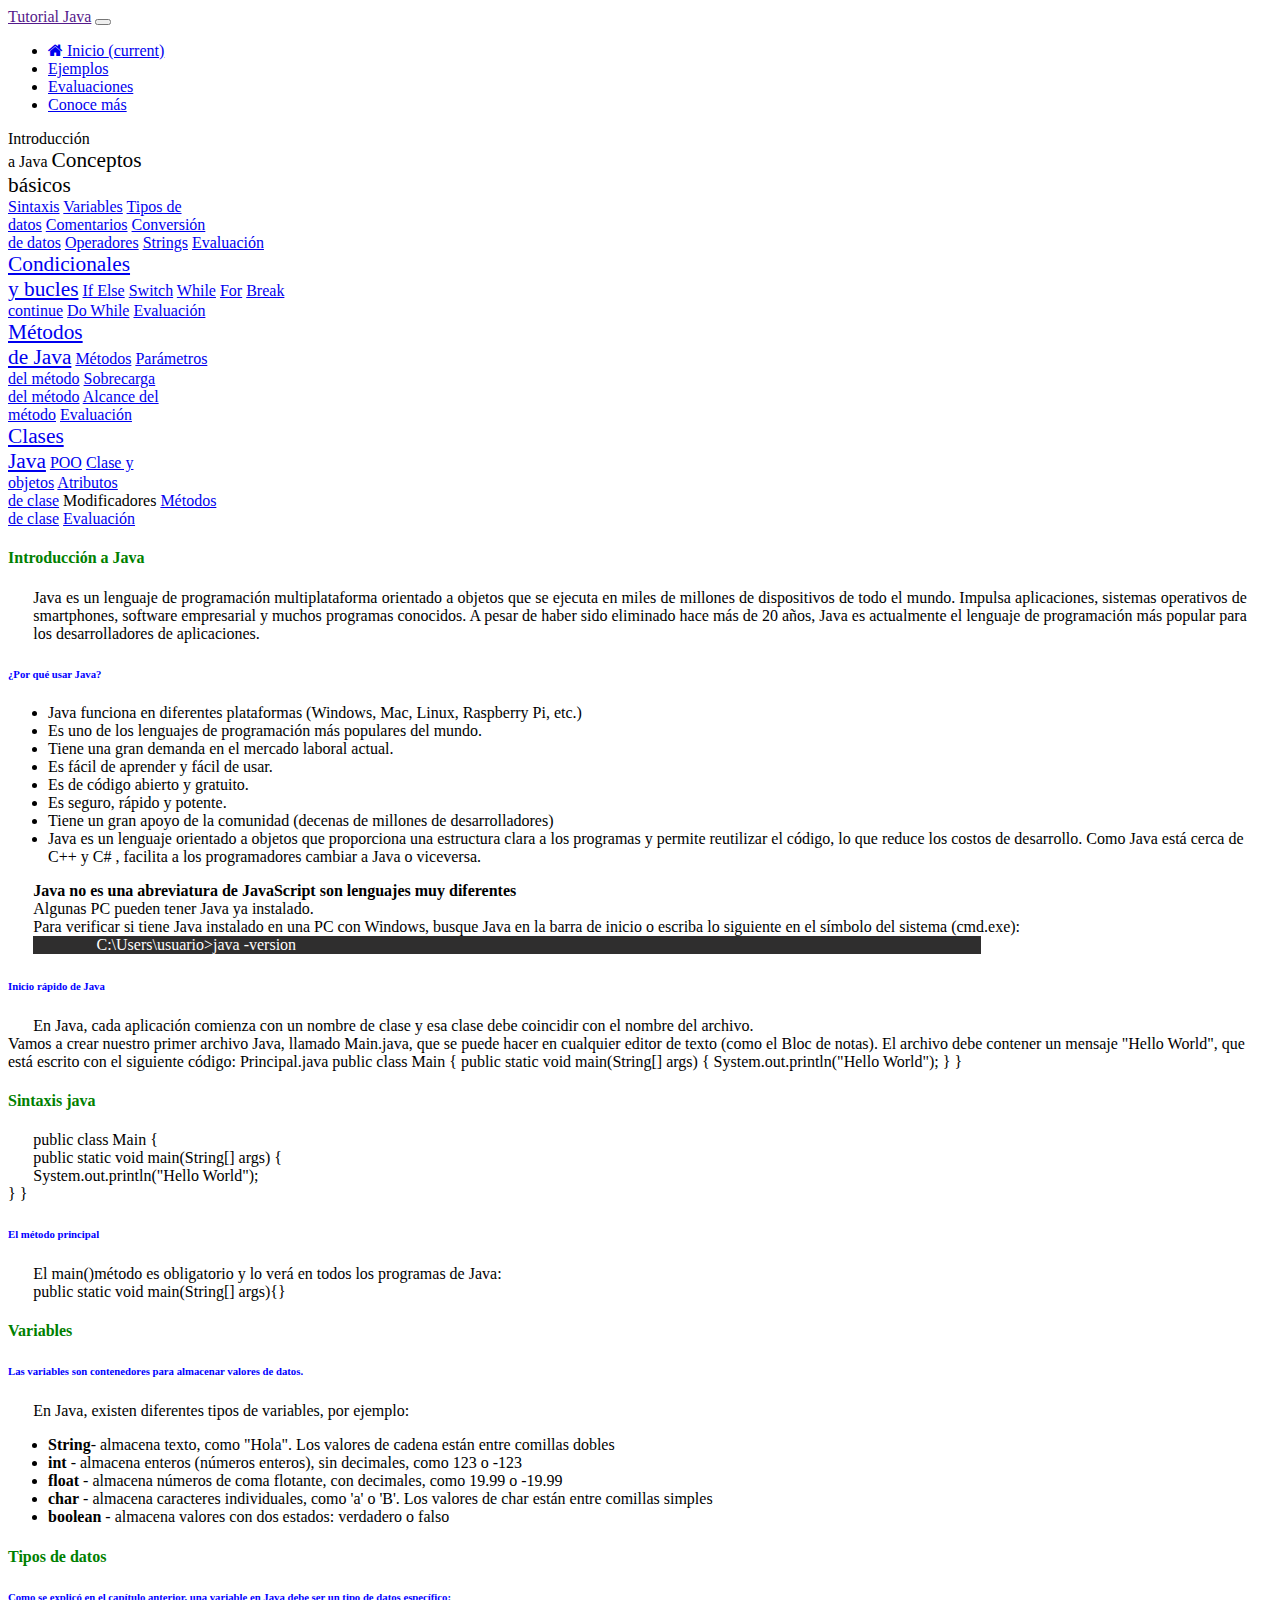
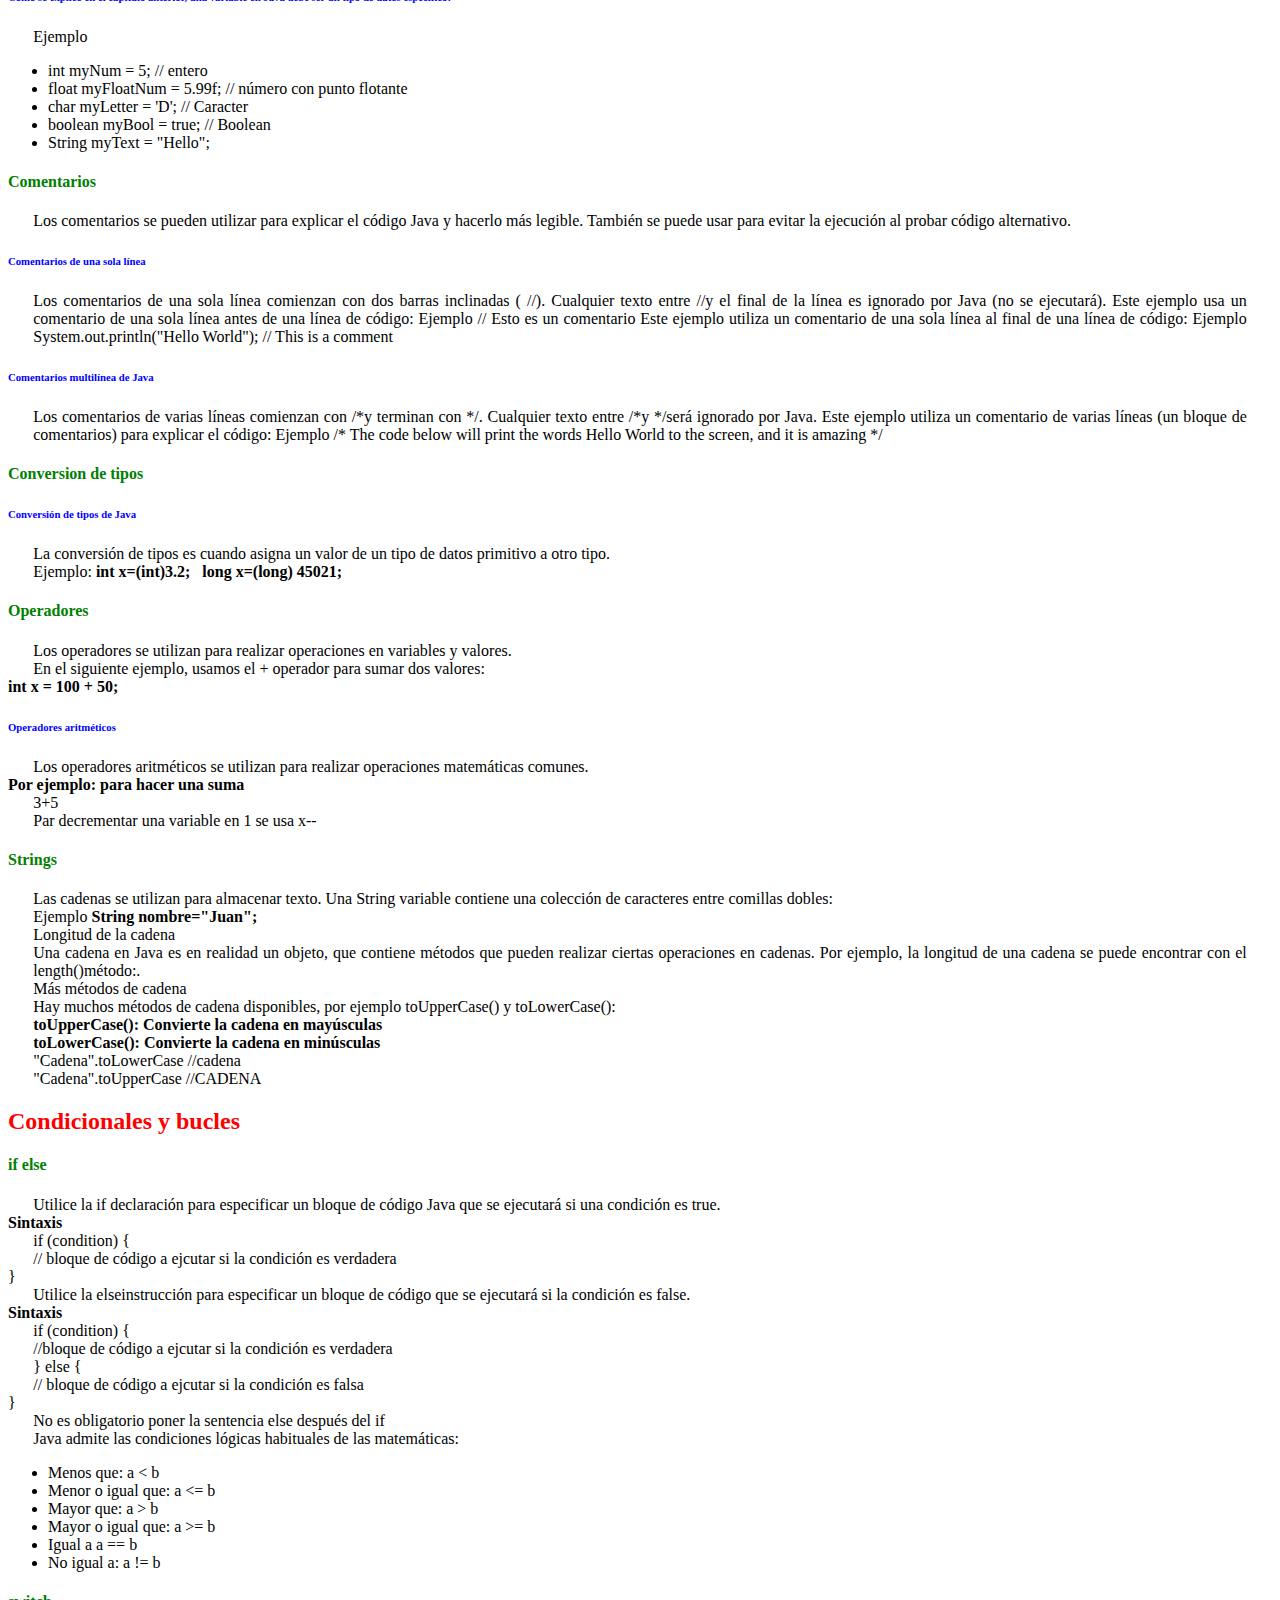
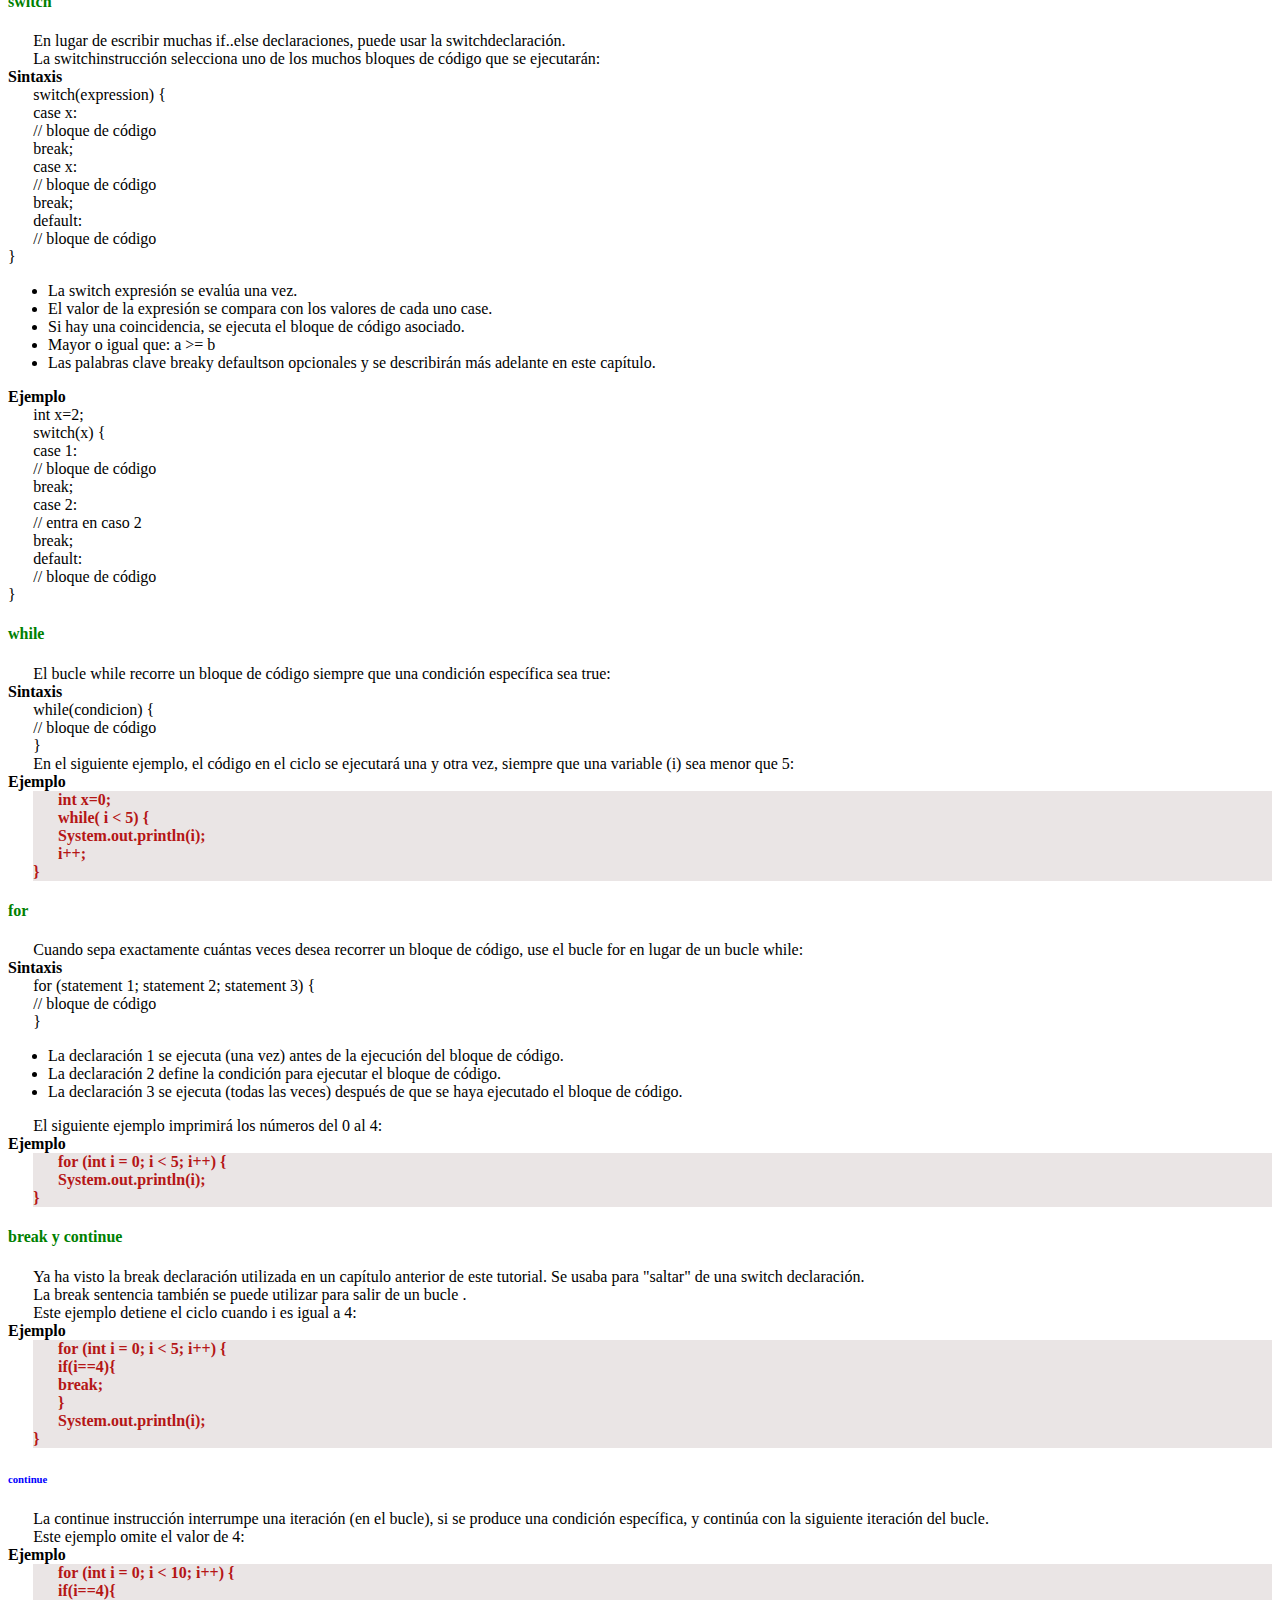
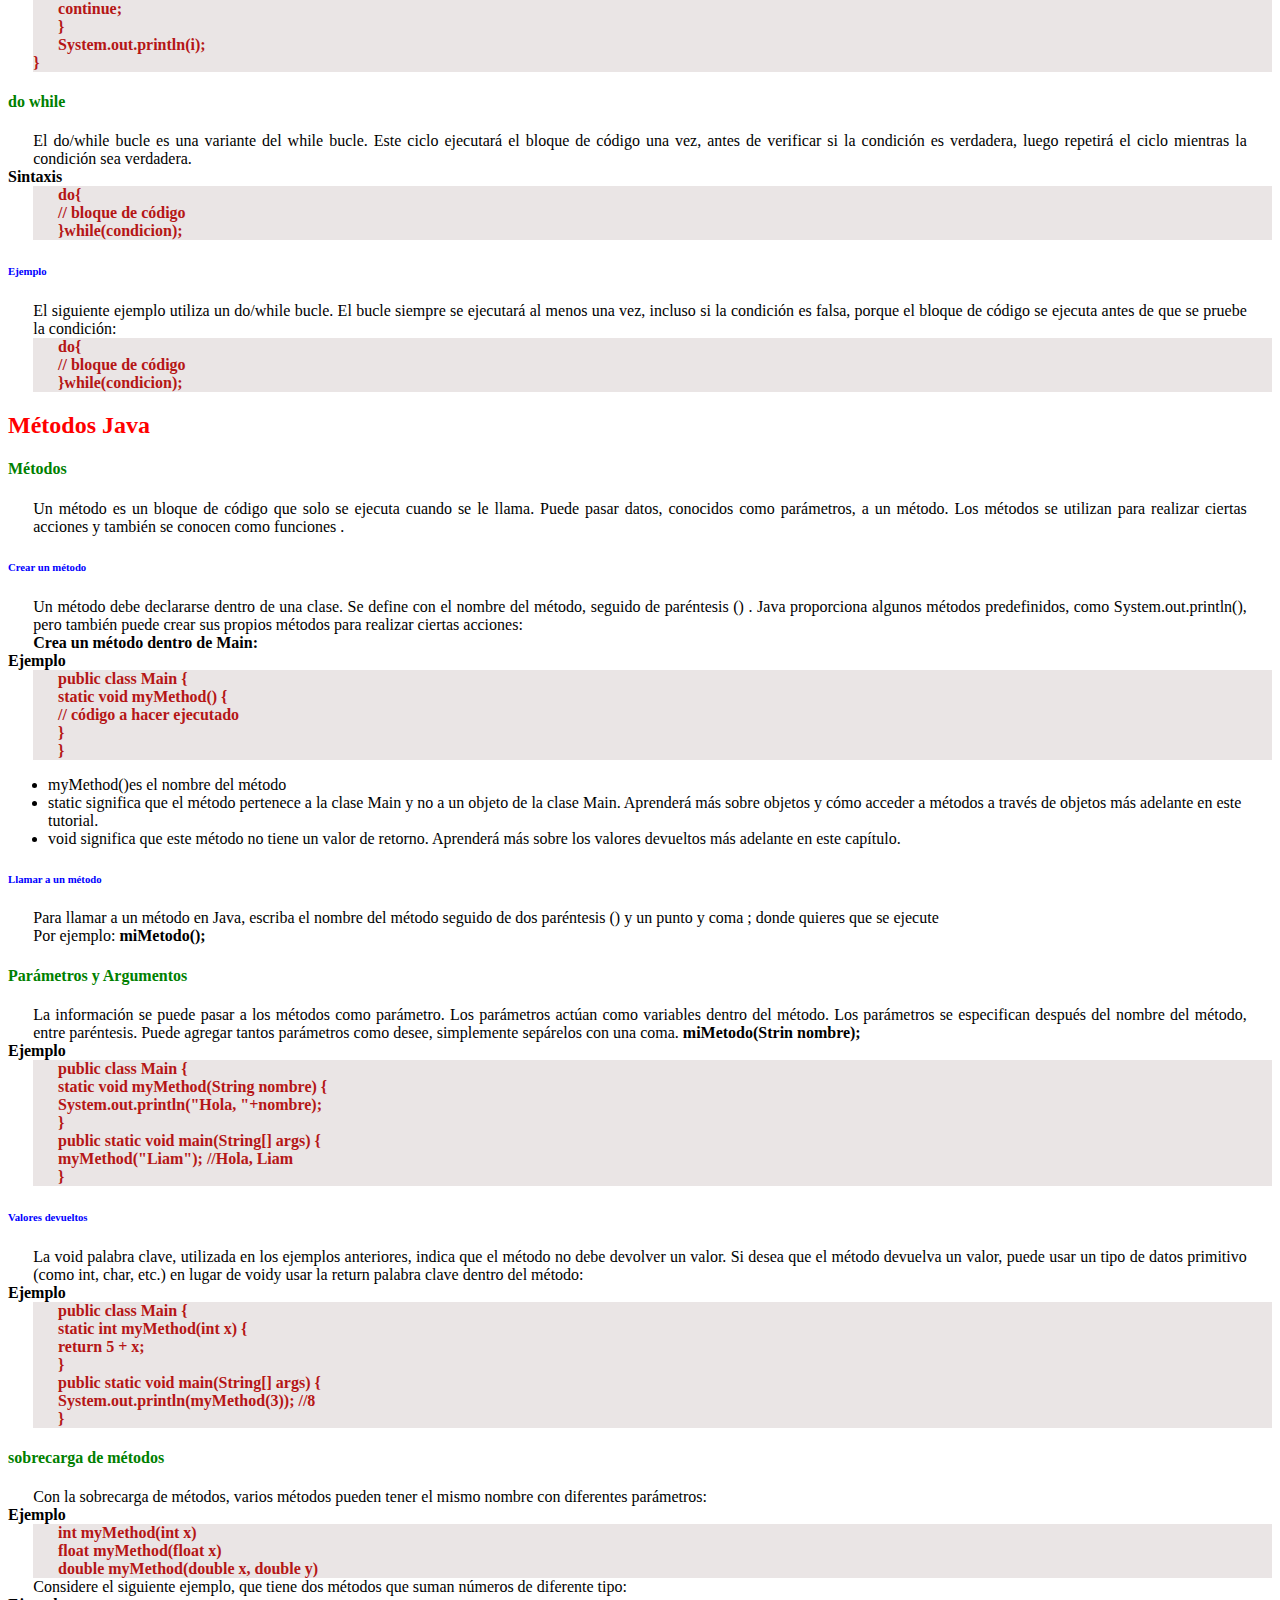
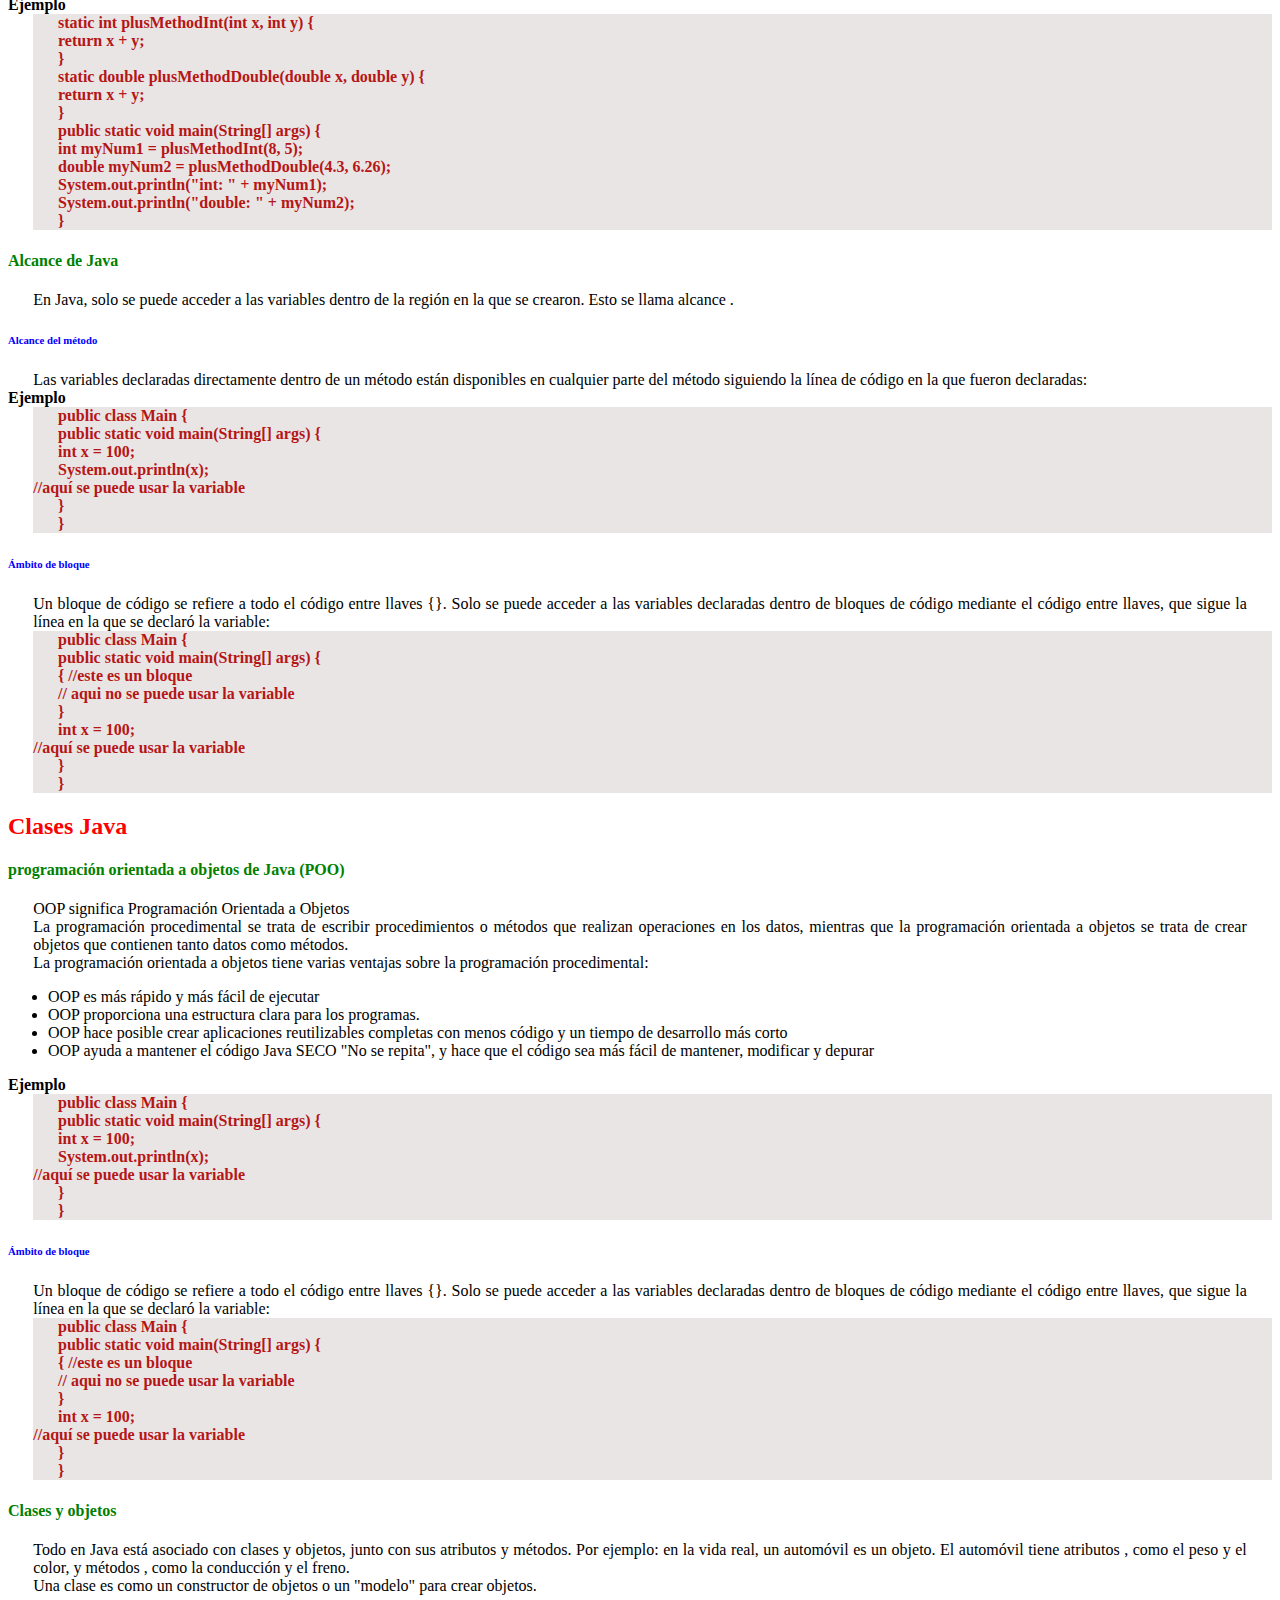
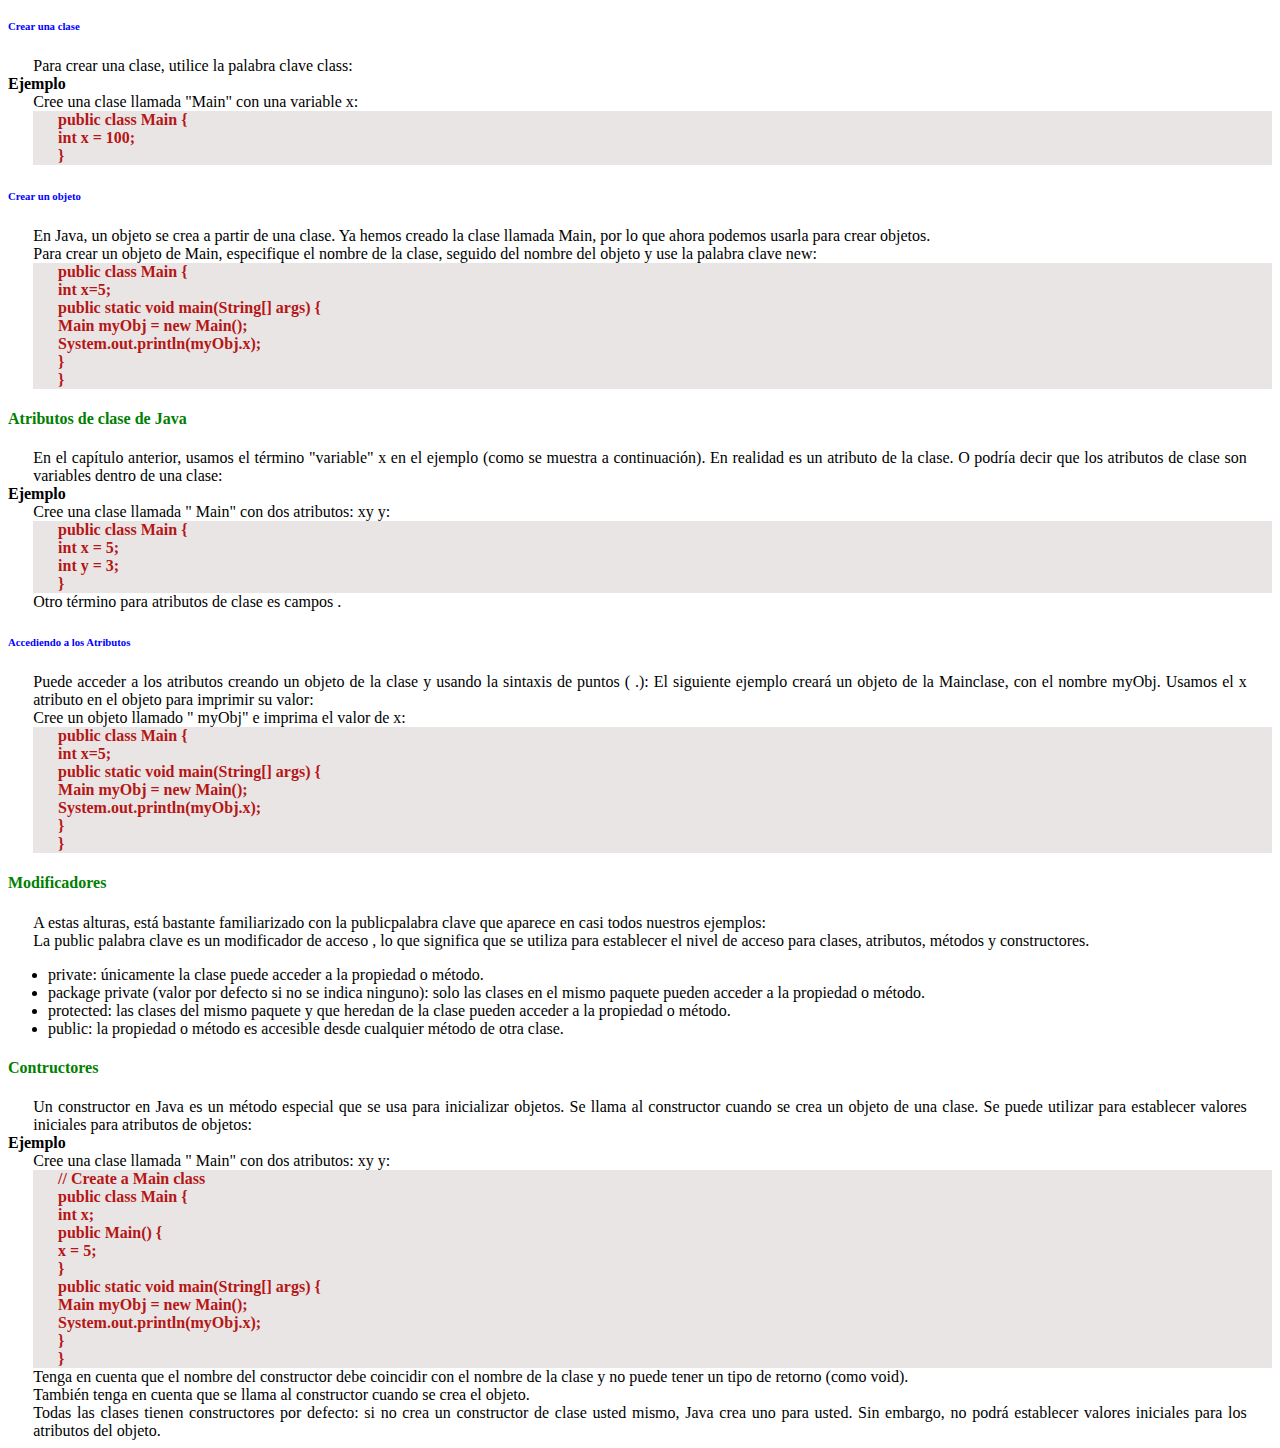
<file: index.html>
<!doctype html>
<html lang="en">

<head>
  <meta charset="utf-8">
  <meta name="viewport" content="width=device-width, initial-scale=1">
  <title>Tutorial Java</title>
  <link href="https://cdn.jsdelivr.net/npm/bootstrap@5.0.2/dist/css/bootstrap.min.css" rel="stylesheet"
    integrity="sha384-EVSTQN3/azprG1Anm3QDgpJLIm9Nao0Yz1ztcQTwFspd3yD65VohhpuuCOmLASjC" crossorigin="anonymous">
  <link rel="stylesheet" href="https://cdnjs.cloudflare.com/ajax/libs/font-awesome/4.7.0/css/font-awesome.min.css">
  <link rel="stylesheet" href="estilo.css">
  <link rel="manifest" href="./manifest.json">
  <script type="text/javascript">
    if ("serviceWorker" in navigator) {
      navigator.serviceWorker.register("sw.js");
    }
  </script>

</head>

<body>
  <nav class="navbar navbar-expand-lg navbar-dark bg-dark">
    <div class="container-fluid ml-5">
      <a class="navbar-brand" href="">Tutorial Java</a>
      <button class="navbar-toggler" type="button" data-bs-toggle="collapse" data-bs-target="#navbarColor02"
        aria-controls="navbarColor02" aria-expanded="false" aria-label="Toggle navigation">
        <span class="navbar-toggler-icon">
        </span>
      </button>
      <div class="collapse navbar-collapse" id="navbarColor02">
        <ul class="navbar-nav me-auto">
          <li class="nav-item">
            <a class="nav-link active" href="#"><i class="fa fa-home"></i> Inicio
              <span class="visually-hidden">(current)</span>
            </a>
          </li>
          <li class="nav-item">
            <a class="nav-link" href="ejemplos.html"><i class="fas fa-contact"></i> Ejemplos</a>
          </li>
          <li class="nav-item">
            <a class="nav-link" href="evaluaciones.html"><i class="fas fa-test"></i> Evaluaciones</a>
          </li>
          <li class="nav-item">
            <a class="nav-link" href="https://www.w3schools.com/java/default.asp"> Conoce más </a>
          </li>
        </ul>
 
      </div>
    </div>
  </nav>
  <div class="row mt-5">
    <div class="col-5">
      <nav id="navbar-example3" class="h-100 flex-column align-items-stretch pe-4 border-end">
        <nav class="nav nav-pills flex-column">
          <a class="nav-link" >Introducción <br> a Java</a>
          <a class="nav-link capitulo" >Conceptos <br> básicos</a>
          <nav class="nav nav-pills flex-column">
            <a class="nav-link ms-3 my-1" href="#item-1-0">Sintaxis</a>
            <a class="nav-link ms-3 my-1" href="#item-1-1">Variables</a>
            <a class="nav-link ms-3 my-1" href="#item-1-2">Tipos de <br> datos</a>
            <a class="nav-link ms-3 my-1" href="#item-1-3">Comentarios</a>
            <a class="nav-link ms-3 my-1" href="#item-1-4">Conversión <br> de datos</a>
            <a class="nav-link ms-3 my-1" href="#item-1-5">Operadores</a>
            <a class="nav-link ms-3 my-1" href="#item-1-6">Strings</a>
            <a class="nav-link ms-3 my-1" href="evaluacion1.html">Evaluación</a>
          </nav>
          <nav class="nav nav-pills flex-column">
          <a class="nav-link capitulo" href="#item-2">Condicionales <br> y bucles</a>
          <a class="nav-link ms-3 my-1" href="#item-2-1">If Else</a>
          <a class="nav-link ms-3 my-1" href="#item-2-2">Switch</a>
          <a class="nav-link ms-3 my-1" href="#item-2-3">While</a>
          <a class="nav-link ms-3 my-1" href="#item-2-5">For</a>
          <a class="nav-link ms-3 my-1" href="#item-2-6">Break <br> continue</a>
          <a class="nav-link ms-3 my-1" href="#item-2-7">Do While</a>
          <a class="nav-link ms-3 my-1" href="evaluacion2.html">Evaluación</a>
        </nav>
        <nav class="nav nav-pills flex-column">
          <a class="nav-link capitulo" href="#item-3">Métodos <br> de Java</a>
          <a class="nav-link ms-3 my-1" href="#item-3-1">Métodos</a>
          <a class="nav-link ms-3 my-1" href="#item-3-2">Parámetros <br> del método</a>
          <a class="nav-link ms-3 my-1" href="#item-3-3">Sobrecarga <br> del método</a>
          <a class="nav-link ms-3 my-1" href="#item-3-4">Alcance del <br> método</a>
          <a class="nav-link ms-3 my-1" href="evaluacion3.html">Evaluación</a>
        </nav>
        <nav class="nav nav-pills flex-column">
          <a class="nav-link capitulo" href="#item-4">Clases <br> Java</a>
          <a class="nav-link ms-3 my-1" href="#item-4-1">POO</a>
          <a class="nav-link ms-3 my-1" href="#item-4-2">Clase y <br> objetos</a>
          <a class="nav-link ms-3 my-1" href="#item-4-3">Atributos <br> de clase</a>
          <a class="nav-link ms-3 my-1" >Modificadores</a>
          <a class="nav-link ms-3 my-1" href="#item-4-5">Métodos <br> de clase</a>
          <a class="nav-link ms-3 my-1" href="evaluacion4.html">Evaluación</a>
        </nav>
        </nav>
      </nav>
    </div>

    <div class="col-7">
      <div data-bs-spy="scroll" data-bs-target="#navbar-example3" data-bs-smooth-scroll="true"
        class="scrollspy-example-2" tabindex="0">
        <div id="item-1">
          <h4>Introducción a Java</h4>
          <p> Java es un lenguaje de programación multiplataforma orientado a objetos que se ejecuta en miles de
            millones de dispositivos de todo el mundo. Impulsa aplicaciones, sistemas operativos de smartphones,
            software empresarial y muchos programas conocidos. A pesar de haber sido eliminado hace más de 20 años, Java
            es actualmente el lenguaje de programación más popular para los desarrolladores de aplicaciones. </p>
          <h6> ¿Por qué usar Java?</h6>
          <ul>
            <li>Java funciona en diferentes plataformas (Windows, Mac, Linux, Raspberry Pi, etc.)</li>
            <li>Es uno de los lenguajes de programación más populares del mundo.</li>
            <li>Tiene una gran demanda en el mercado laboral actual.</li>
            <li>Es fácil de aprender y fácil de usar.</li>
            <li>Es de código abierto y gratuito.</li>
            <li>Es seguro, rápido y potente.</li>
            <li>Tiene un gran apoyo de la comunidad (decenas de millones de desarrolladores)</li>
            <li>Java es un lenguaje orientado a objetos que proporciona una estructura clara a los programas y permite
              reutilizar el código, lo que reduce los costos de desarrollo.
              Como Java está cerca de C++ y C# , facilita a los programadores cambiar a Java o viceversa.</li>
          </ul>
          <P><b>Java no es una abreviatura de JavaScript son lenguajes muy diferentes</b></P>
          <p>Algunas PC pueden tener Java ya instalado.</p>

          <p> Para verificar si tiene Java instalado en una PC con Windows, busque Java en la barra de inicio o escriba
            lo siguiente en el símbolo del sistema (cmd.exe):</p>

          <p id="cmd">C:\Users\usuario>java -version</p>
          <h6>Inicio rápido de Java</h6>
          <p>En Java, cada aplicación comienza con un nombre de clase y esa clase debe coincidir con el nombre del
            archivo.</p>

          Vamos a crear nuestro primer archivo Java, llamado Main.java, que se puede hacer en cualquier editor de texto
          (como el Bloc de notas).

          El archivo debe contener un mensaje "Hello World", que está escrito con el siguiente código:
          Principal.java
          public class Main {
          public static void main(String[] args) {
          System.out.println("Hello World");
          }
          }
        </div>

        <div id="item-1-0" class="mt-3">
          <h4>Sintaxis java</h4>
          <p>public class Main {</p>
          <p> public static void main(String[] args) {</p>
          <p> System.out.println("Hello World");</p>
          }
          }</p>
          <h6> El método principal</h6>
          <p>El main()método es obligatorio y lo verá en todos los programas de Java:</p>
          <p>public static void main(String[] args){}</p>
        </div>
        <div id="item-1-1" class="mt-3">
          <h4>Variables</h4>
          <h6>Las variables son contenedores para almacenar valores de datos.</h6>

          <p>En Java, existen diferentes tipos de variables, por ejemplo:</p>
          <ul>
            <li><b>String</b>- almacena texto, como "Hola". Los valores de cadena están entre comillas dobles</li>
            <li><b>int</b> - almacena enteros (números enteros), sin decimales, como 123 o -123</li>
            <li><b>float</b> - almacena números de coma flotante, con decimales, como 19.99 o -19.99</li>
            <li><b>char</b> - almacena caracteres individuales, como 'a' o 'B'. Los valores de char están entre comillas
              simples</li>
            <li><b>boolean</b> - almacena valores con dos estados: verdadero o falso</li>
          </ul>
        </div>
        <div id="item-1-2">
          <h4>Tipos de datos</h4>
          <h6>Como se explicó en el capítulo anterior, una variable en Java debe ser un tipo de datos específico:</h6>
          <p>Ejemplo</p>
          <div class="ejemplo">
            <ul>
              <li>int myNum = 5; // entero</li>
              <li>float myFloatNum = 5.99f; // número con punto flotante</li>
              <li>char myLetter = 'D'; // Caracter</li>
              <li>boolean myBool = true; // Boolean</li>
              <li>String myText = "Hello";</li>
            </ul>
          </div>
        </div>
        <div id="item-1-3">
          <h4>Comentarios</h4>
          <p>Los comentarios se pueden utilizar para explicar el código Java y hacerlo más legible. También se puede
            usar para evitar la ejecución al probar código alternativo.</p>

          <h6>Comentarios de una sola línea</h6>
          <p>
            Los comentarios de una sola línea comienzan con dos barras inclinadas ( //).

            Cualquier texto entre //y el final de la línea es ignorado por Java (no se ejecutará).

            Este ejemplo usa un comentario de una sola línea antes de una línea de código:

            Ejemplo
            // Esto es un comentario


            Este ejemplo utiliza un comentario de una sola línea al final de una línea de código:

            Ejemplo
            System.out.println("Hello World"); // This is a comment
          </p>
          <h6>Comentarios multilínea de Java</h6>
          <p>
            Los comentarios de varias líneas comienzan con /*y terminan con */.

            Cualquier texto entre /*y */será ignorado por Java.

            Este ejemplo utiliza un comentario de varias líneas (un bloque de comentarios) para explicar el código:

            Ejemplo
            /* The code below will print the words Hello World
            to the screen, and it is amazing */</p>
        </div>
        <div id="item-1-4">
          <h4>Conversion de tipos</h4>
          <h6>Conversión de tipos de Java</h6>
          <p> La conversión de tipos es cuando asigna un valor de un tipo de datos primitivo a otro tipo.</p>
          <p>Ejemplo: <b>int x=(int)3.2; &nbsp;&nbsp;long x=(long) 45021;</b></p>
        </div>
        <div id="item-1-5">
          <h4>Operadores</h4>
          <p>Los operadores se utilizan para realizar operaciones en variables y valores.</p>

          <p> En el siguiente ejemplo, usamos el + operador para sumar dos valores: </p><b>int x = 100 + 50;</b>
          <h6>Operadores aritméticos</h6>
          <p>Los operadores aritméticos se utilizan para realizar operaciones matemáticas comunes.</p>
          <b>Por ejemplo: para hacer una suma</b>
          <p>3+5</p>
          <p>Par decrementar una variable en 1 se usa x--</p>
        </div>
        <div id="item-1-6">
          <h4>Strings</h4>
          <p>Las cadenas se utilizan para almacenar texto.
            Una String variable contiene una colección de caracteres entre comillas dobles:
          </p>
          <p>Ejemplo <b>String nombre="Juan";</b></p>
          <p> Longitud de la cadena </p>
          <p>
            Una cadena en Java es en realidad un objeto, que contiene métodos que pueden realizar ciertas operaciones en
            cadenas. Por ejemplo, la longitud de una cadena se puede encontrar con el length()método:.</p>
          <p>Más métodos de cadena</p>
          <p>Hay muchos métodos de cadena disponibles, por ejemplo toUpperCase() y toLowerCase():</p>
          <p><b>toUpperCase(): Convierte la cadena en mayúsculas</b></p>
          <p><b>toLowerCase(): Convierte la cadena en minúsculas</b></p>
          <p>"Cadena".toLowerCase //cadena</p>
          <p>"Cadena".toUpperCase //CADENA</p>
        </div>
        <div id="item-2">
          <h2>Condicionales y bucles</h2>
        </div>
        <div id="item-2-1">
          <h4>if else</h4>
          <p>Utilice la if declaración para especificar un bloque de código Java que se ejecutará si una condición es
            true.</p>

          <b>Sintaxis</b>
          <p> if (condition) {</p>
          <p>// bloque de código a ejcutar si la condición es verdadera </p>
          }
          <p>Utilice la elseinstrucción para especificar un bloque de código que se ejecutará si la condición es false.
          </p>

          <b>Sintaxis</b>
          <p>if (condition) {</p>
          <p> //bloque de código a ejcutar si la condición es verdadera</p>
          <p> } else {</p>
          <p>// bloque de código a ejcutar si la condición es falsa</p>
          }
          <p>No es obligatorio poner la sentencia else después del if</p>
          <p>Java admite las condiciones lógicas habituales de las matemáticas:</p>
          <ul>
            <li>Menos que: a < b</li>
            <li>Menor o igual que: a <= b</li>
            <li> Mayor que: a > b</li>
            <li>Mayor o igual que: a >= b</li>
            <li>Igual a a == b</li>
            <li>No igual a: a != b</li>
          </ul>
        </div>
        <div id="item-2-2">
          <h4>switch</h4>
          <p>En lugar de escribir muchas if..else declaraciones, puede usar la switchdeclaración.</p>
           <p>La switchinstrucción selecciona uno de los muchos bloques de código que se ejecutarán:</p>

          <b>Sintaxis</b>
          <p>switch(expression) {</p>
          <p> case x:</p>
          <p>// bloque de código</p>
          <p>break;</p>
          <p> case x:</p>
          <p>// bloque de código</p>
          <p>break;</p>
          <p> default:</p>
          <p>// bloque de código</p>
          }
          <ul>
            <li>La switch expresión se evalúa una vez.</li>
            <li>El valor de la expresión se compara con los valores de cada uno case.</li>
            <li> Si hay una coincidencia, se ejecuta el bloque de código asociado.</li>
            <li>Mayor o igual que: a >= b</li>
            <li>Las palabras clave breaky defaultson opcionales y se describirán más adelante en este capítulo.</li>
          </ul>
          <b>Ejemplo</b>
          <p>int x=2;</p>
          <p>switch(x) {</p>
            <p> case 1:</p>
            <p>// bloque de código</p>
            <p>break;</p>
            <p> case 2:</p>
            <p>// entra en caso 2</p>
            <p>break;</p>
            <p> default:</p>
            <p>// bloque de código</p>
            }
        </div>
        <div id="item-2-3">
          <h4>while</h4>
          <p>El bucle while recorre un bloque de código siempre que una condición específica sea true:</p>

          <b>Sintaxis</b>
          <p>while(condicion) {</p>
          <p>// bloque de código</p>
          <p> }</p>
          <p>En el siguiente ejemplo, el código en el ciclo se ejecutará una y otra vez, siempre que una variable (i) sea menor que 5:</p>
          <b>Ejemplo</b>
          <div class="codigo">
            <p>int x=0;</p>
          <p>while( i < 5) {</p>
            <p>System.out.println(i);</p>
            <p>i++;</p>
            }
          </div>
        </div>
        <div id="item-2-4">
          <h4>for</h4>
          <p>Cuando sepa exactamente cuántas veces desea recorrer un bloque de código, use el bucle for en lugar de un bucle while:</p>
          <b>Sintaxis</b>
          <p>for (statement 1; statement 2; statement 3) {</p>
          <p>// bloque de código</p>
          <p> }</p>
          <ul>
            <li>La declaración 1 se ejecuta (una vez) antes de la ejecución del bloque de código.</li>
            <li>La declaración 2 define la condición para ejecutar el bloque de código.</li>
            <li>La declaración 3 se ejecuta (todas las veces) después de que se haya ejecutado el bloque de código.</li>
          </ul>
          <p>El siguiente ejemplo imprimirá los números del 0 al 4:</p>
          <b>Ejemplo</b>
          <div class="codigo">
          <p>for (int i = 0; i < 5; i++) {</p>
            <p>System.out.println(i);</p>
            }
          </div>
        </div>
        <div id="item-2-5">
          <h4>break y continue</h4>
          <p>Ya ha visto la break declaración utilizada en un capítulo anterior de este tutorial. Se usaba para "saltar" de una switch declaración.</p>

           <p> La break sentencia también se puede utilizar para salir de un bucle .</p>
           <p>Este ejemplo detiene el ciclo cuando i es igual a 4:</p>
          <b>Ejemplo</b>
          <div class="codigo">
          <p>for (int i = 0; i < 5; i++) {</p>
            <p>if(i==4){</p>
            <p>break;</p>
            <p>}</p>
            <p>System.out.println(i);</p>
            }
          </div>
          <h6><b>continue</b></h6>
          <p>La continue instrucción interrumpe una iteración (en el bucle), si se produce una condición específica, y continúa con la siguiente iteración del bucle.</p>
           <p>Este ejemplo omite el valor de 4:</p>
          <b>Ejemplo</b>
          <div class="codigo">
          <p>for (int i = 0; i < 10; i++) {</p>
            <p>if(i==4){</p>
            <p>continue;</p>
            <p>}</p>
            <p>System.out.println(i);</p>
            }
          </div>
        </div>
        <div id="item-2-6">
          <h4>do while</h4>
          <p>El do/while bucle es una variante del while bucle. Este ciclo ejecutará el bloque de código una vez, antes de verificar si la condición es verdadera, luego repetirá el ciclo mientras la condición sea verdadera.</p>
          <b><b>Sintaxis</b></b>
          <div class="codigo">
            <p>do{</p>
              <p>// bloque de código</p>
              <p>}while(condicion);</p>
            </div>
            <h6>Ejemplo</h6>
            <p>El siguiente ejemplo utiliza un do/while bucle. El bucle siempre se ejecutará al menos una vez, incluso si la condición es falsa, porque el bloque de código se ejecuta antes de que se pruebe la condición:</p>
          <div class="codigo">
            <p>do{</p>
              <p>// bloque de código</p>
              <p>}while(condicion);</p>
            </div>
        </div>
        <div id="item-3">
          <h2>Métodos Java</h2>
        </div>
        <div id="item-3-1">
          <h4>Métodos</h4>
          <p>Un método es un bloque de código que solo se ejecuta cuando se le llama.

            Puede pasar datos, conocidos como parámetros, a un método.
            
            Los métodos se utilizan para realizar ciertas acciones y también se conocen como funciones .</p>
            <h6>Crear un método</h6>
            <p>Un método debe declararse dentro de una clase. Se define con el nombre del método, seguido de paréntesis () . Java proporciona algunos métodos predefinidos, como System.out.println(), pero también puede crear sus propios métodos para realizar ciertas acciones:</p>
            <p><b>Crea un método dentro de Main:</b></p>
          <b><b>Ejemplo</b></b>
          <div class="codigo">
            <p> public class Main {</p>
              <p>static void myMethod() {</p>
              <p>// código a hacer ejecutado</p>
              <p>}</p>
              <p>}</p>
            </div>
            <ul>

              <li>myMethod()es el nombre del método</li>
              <li>static significa que el método pertenece a la clase Main y no a un objeto de la clase Main. Aprenderá más sobre objetos y cómo acceder a métodos a través de objetos más adelante en este tutorial.</li>
              <li>void significa que este método no tiene un valor de retorno. Aprenderá más sobre los valores devueltos más adelante en este capítulo.</li>
            </ul>
            <h6>Llamar a un método</h6>
            <p>Para llamar a un método en Java, escriba el nombre del método seguido de dos paréntesis () y un punto y coma ; donde quieres que se ejecute</p>
            <p>Por ejemplo: <b>miMetodo();</b></p>
        </div>
        <div id="item-3-2">
          <h4>Parámetros y Argumentos</h4>
          <p>La información se puede pasar a los métodos como parámetro. Los parámetros actúan como variables dentro del método.
            Los parámetros se especifican después del nombre del método, entre paréntesis. Puede agregar tantos parámetros como desee, simplemente sepárelos con una coma. <b>miMetodo(Strin nombre);</b></p>
      
          <b>Ejemplo</b>
          <div class="codigo">
            <p> public class Main {</p>
              <p>static void myMethod(String nombre) {</p>
              <p>System.out.println("Hola, "+nombre);</p>
              <p>}</p>
              <p>public static void main(String[] args) {</p>
                <p>myMethod("Liam"); //Hola, Liam</p>
                <p>}</p>
            </div>
            <h6>Valores devueltos</h6>
            <p>La void palabra clave, utilizada en los ejemplos anteriores, indica que el método no debe devolver un valor. Si desea que el método devuelva un valor, puede usar un tipo de datos primitivo (como int, char, etc.) en lugar de voidy usar la return palabra clave dentro del método:</p>
            <b>Ejemplo</b>
          <div class="codigo">
            <p> public class Main {</p>
              <p> static int myMethod(int x) {</p>
              <p>return 5 + x;</p>
              <p>}</p>
              <p>public static void main(String[] args) {</p>
                <p>System.out.println(myMethod(3)); //8</p>
                <p>}</p>
            </div>
        </div>
        <div id="item-3-3">
          <h4>sobrecarga de métodos</h4>
          <p>Con la sobrecarga de métodos, varios métodos pueden tener el mismo nombre con diferentes parámetros:</p>
      
          <b>Ejemplo</b>
          <div class="codigo">
              <p>int myMethod(int x)</p>
              <p>float myMethod(float x)</p>
              <p>double myMethod(double x, double y)</p>
            </div>
            <p>Considere el siguiente ejemplo, que tiene dos métodos que suman números de diferente tipo:</p>
            <b>Ejemplo</b>
          <div class="codigo">
            <p>static int plusMethodInt(int x, int y) {</p>
              <p> return x + y;</p>
              <p>}</p>
              <p>static double plusMethodDouble(double x, double y) {</p>
                <p> return x + y;</p>
                <p>}</p>
        
              <p>public static void main(String[] args) {</p>
                <p>int myNum1 = plusMethodInt(8, 5);</p>
                <p>double myNum2 = plusMethodDouble(4.3, 6.26);</p>
                <p>System.out.println("int: " + myNum1);</p>
                <p>System.out.println("double: " + myNum2);</p>
                <p>}</p>
            </div>
        </div>
        <div id="item-3-4">
          <h4>Alcance de Java</h4>
          <p>En Java, solo se puede acceder a las variables dentro de la región en la que se crearon. Esto se llama alcance .</p>
          <h6>Alcance del método</h6>
          <p>Las variables declaradas directamente dentro de un método están disponibles en cualquier parte del método siguiendo la línea de código en la que fueron declaradas:</p>
          <b>Ejemplo</b>
          <div class="codigo">
            <p>public class Main {</p>
              <p> public static void main(String[] args) {</p>
              <p>int x = 100;</p>
              <p>System.out.println(x);</p>
              //aquí se puede usar la variable
                <p>}</p>
                <p>}</p>
            </div>
            <h6>Ámbito de bloque</h6>
            <p>Un bloque de código se refiere a todo el código entre llaves {}.
              Solo se puede acceder a las variables declaradas dentro de bloques de código mediante el código entre llaves, que sigue la línea en la que se declaró la variable:</p>
              <div class="codigo">
                <p>public class Main {</p>
                  <p> public static void main(String[] args) {</p>
                  <p>{ //este es un bloque</p>
                  <p>// aqui no se puede usar la variable</p>
                  <p>}</p>
                  <p>int x = 100;</p>
                  //aquí se puede usar la variable
                    <p>}</p>
                    <p>}</p>
                </div>
        </div>
        <div id="item-4">
          <h2>Clases Java</h2>
        </div>
        <div id="item-4-1">
          <h4>programación orientada a objetos de Java (POO)</h4>
          <p>OOP significa Programación Orientada a Objetos </p>
          <p>La programación procedimental se trata de escribir procedimientos o métodos que realizan operaciones en los datos, mientras que la programación orientada a objetos se trata de crear objetos que contienen tanto datos como métodos.</p>
          <p>La programación orientada a objetos tiene varias ventajas sobre la programación procedimental:</p>
          <ul>
            <li>OOP es más rápido y más fácil de ejecutar</li>
            <li>OOP proporciona una estructura clara para los programas.</li>
            <li>OOP hace posible crear aplicaciones reutilizables completas con menos código y un tiempo de desarrollo más corto</li>
            <li>OOP ayuda a mantener el código Java SECO "No se repita", y hace que el código sea más fácil de mantener, modificar y depurar</li>
          </ul>
          <b>Ejemplo</b>
          <div class="codigo">
            <p>public class Main {</p>
              <p> public static void main(String[] args) {</p>
              <p>int x = 100;</p>
              <p>System.out.println(x);</p>
              //aquí se puede usar la variable
                <p>}</p>
                <p>}</p>
            </div>
            <h6>Ámbito de bloque</h6>
            <p>Un bloque de código se refiere a todo el código entre llaves {}.
              Solo se puede acceder a las variables declaradas dentro de bloques de código mediante el código entre llaves, que sigue la línea en la que se declaró la variable:</p>
              <div class="codigo">
                <p>public class Main {</p>
                  <p> public static void main(String[] args) {</p>
                  <p>{ //este es un bloque</p>
                  <p>// aqui no se puede usar la variable</p>
                  <p>}</p>
                  <p>int x = 100;</p>
                  //aquí se puede usar la variable
                    <p>}</p>
                    <p>}</p>
                </div>
        </div>
        <div id="item-4-2">
          <h4>Clases y objetos</h4>
          <p>Todo en Java está asociado con clases y objetos, junto con sus atributos y métodos. Por ejemplo: en la vida real, un automóvil es un objeto. El automóvil tiene atributos , como el peso y el color, y métodos , como la conducción y el freno.</p>
        <p>Una clase es como un constructor de objetos o un "modelo" para crear objetos.</p>
        <h6>Crear una clase</h6>
        <p>Para crear una clase, utilice la palabra clave class:</p>
          <b>Ejemplo</b>
          <p>Cree una clase llamada "Main" con una variable x:</p>
          <div class="codigo">
            <p>public class Main {</p>
              <p>int x = 100;</p>
                <p>}</p>
            </div>
            <h6>Crear un objeto</h6>
            <p>En Java, un objeto se crea a partir de una clase. Ya hemos creado la clase llamada Main, por lo que ahora podemos usarla para crear objetos.</p>
            <p>Para crear un objeto de Main, especifique el nombre de la clase, seguido del nombre del objeto y use la palabra clave new:</p>
              <div class="codigo">
                <p>public class Main {</p>
                  <p> int x=5;</p>
                  <p> public static void main(String[] args) {</p>
                  <p>Main myObj = new Main();</p>
                  <p>System.out.println(myObj.x);</p>
                    <p>}</p>
                    <p>}</p>
                </div>
        </div>
        <div id="item-4-3">
          <h4>Atributos de clase de Java</h4>
          <p>En el capítulo anterior, usamos el término "variable" x en el ejemplo (como se muestra a continuación). En realidad es un atributo de la clase. O podría decir que los atributos de clase son variables dentro de una clase:</p>
          <b>Ejemplo</b>
          <p>Cree una clase llamada " Main" con dos atributos: xy y:</p>
          <div class="codigo">
            <p>public class Main {</p>
              <p>int x = 5;</p>
               <p>int y = 3;</p>
                <p>}</p>
            </div>
    
            <p>Otro término para atributos de clase es campos .</p>
            <h6>Accediendo a los Atributos</h6>
            <p>Puede acceder a los atributos creando un objeto de la clase y usando la sintaxis de puntos ( .):
              El siguiente ejemplo creará un objeto de la Mainclase, con el nombre myObj. Usamos el x atributo en el objeto para imprimir su valor:</p>
              <p>Cree un objeto llamado " myObj" e imprima el valor de x:</p>
              <div class="codigo">
                <p>public class Main {</p>
                  <p> int x=5;</p>
                  <p> public static void main(String[] args) {</p>
                  <p>Main myObj = new Main();</p>
                  <p>System.out.println(myObj.x);</p>
                    <p>}</p>
                    <p>}</p>
                </div>
        </div>
        <div id="item-4-4">
          <h4>Modificadores</h4>
          <p>A estas alturas, está bastante familiarizado con la publicpalabra clave que aparece en casi todos nuestros ejemplos:</p>
          <p>La public palabra clave es un modificador de acceso , lo que significa que se utiliza para establecer el nivel de acceso para clases, atributos, métodos y constructores.</p>
          
          <ul>
            <li>private: únicamente la clase puede acceder a la propiedad o método.</li>
            <li>package private (valor por defecto si no se indica ninguno): solo las clases en el mismo paquete pueden acceder a la propiedad o método.</li>
            <li>protected: las clases del mismo paquete y que heredan de la clase pueden acceder a la propiedad o método.</li>
            <li>public: la propiedad o método es accesible desde cualquier método de otra clase.</li>
          </ul>
        </div>
        <div id="item-4-5">
          <h4>Contructores</h4>
          <p>Un constructor en Java es un método especial que se usa para inicializar objetos. Se llama al constructor cuando se crea un objeto de una clase. Se puede utilizar para establecer valores iniciales para atributos de objetos:</p>
          <b>Ejemplo</b>
          <p>Cree una clase llamada " Main" con dos atributos: xy y:</p>
          <div class="codigo">
            <p>// Create a Main class</p>
            <p>public class Main {</p>
              <p>int x; </p>
              <p>public Main() {</p>
                <p>x = 5;</p>
                <p>}</p>
                <p> public static void main(String[] args) {</p>
                  <p>Main myObj = new Main();</p>
                  <p>System.out.println(myObj.x); </p>
                  <p>}</p>
                  <p>}</p>
            </div>
            <p>Tenga en cuenta que el nombre del constructor debe coincidir con el nombre de la clase y no puede tener un tipo de retorno (como void).</p>
            <p>También tenga en cuenta que se llama al constructor cuando se crea el objeto.</p>
            <p>Todas las clases tienen constructores por defecto: si no crea un constructor de clase usted mismo, Java crea uno para usted. Sin embargo, no podrá establecer valores iniciales para los atributos del objeto.</p>
        </div>

      </div>
    </div>

    <script src="https://cdn.jsdelivr.net/npm/bootstrap@5.0.2/dist/js/bootstrap.bundle.min.js"
      integrity="sha384-MrcW6ZMFYlzcLA8Nl+NtUVF0sA7MsXsP1UyJoMp4YLEuNSfAP+JcXn/tWtIaxVXM"
      crossorigin="anonymous"></script>
    <script src="https://cdn.jsdelivr.net/npm/@popperjs/core@2.9.2/dist/umd/popper.min.js"
      integrity="sha384-IQsoLXl5PILFhosVNubq5LC7Qb9DXgDA9i+tQ8Zj3iwWAwPtgFTxbJ8NT4GN1R8p"
      crossorigin="anonymous"></script>
    <script src="https://cdn.jsdelivr.net/npm/bootstrap@5.0.2/dist/js/bootstrap.min.js"
      integrity="sha384-cVKIPhGWiC2Al4u+LWgxfKTRIcfu0JTxR+EQDz/bgldoEyl4H0zUF0QKbrJ0EcQF"
      crossorigin="anonymous"></script>

    <script src="main.js"></script>

</body>

</html>
</file>
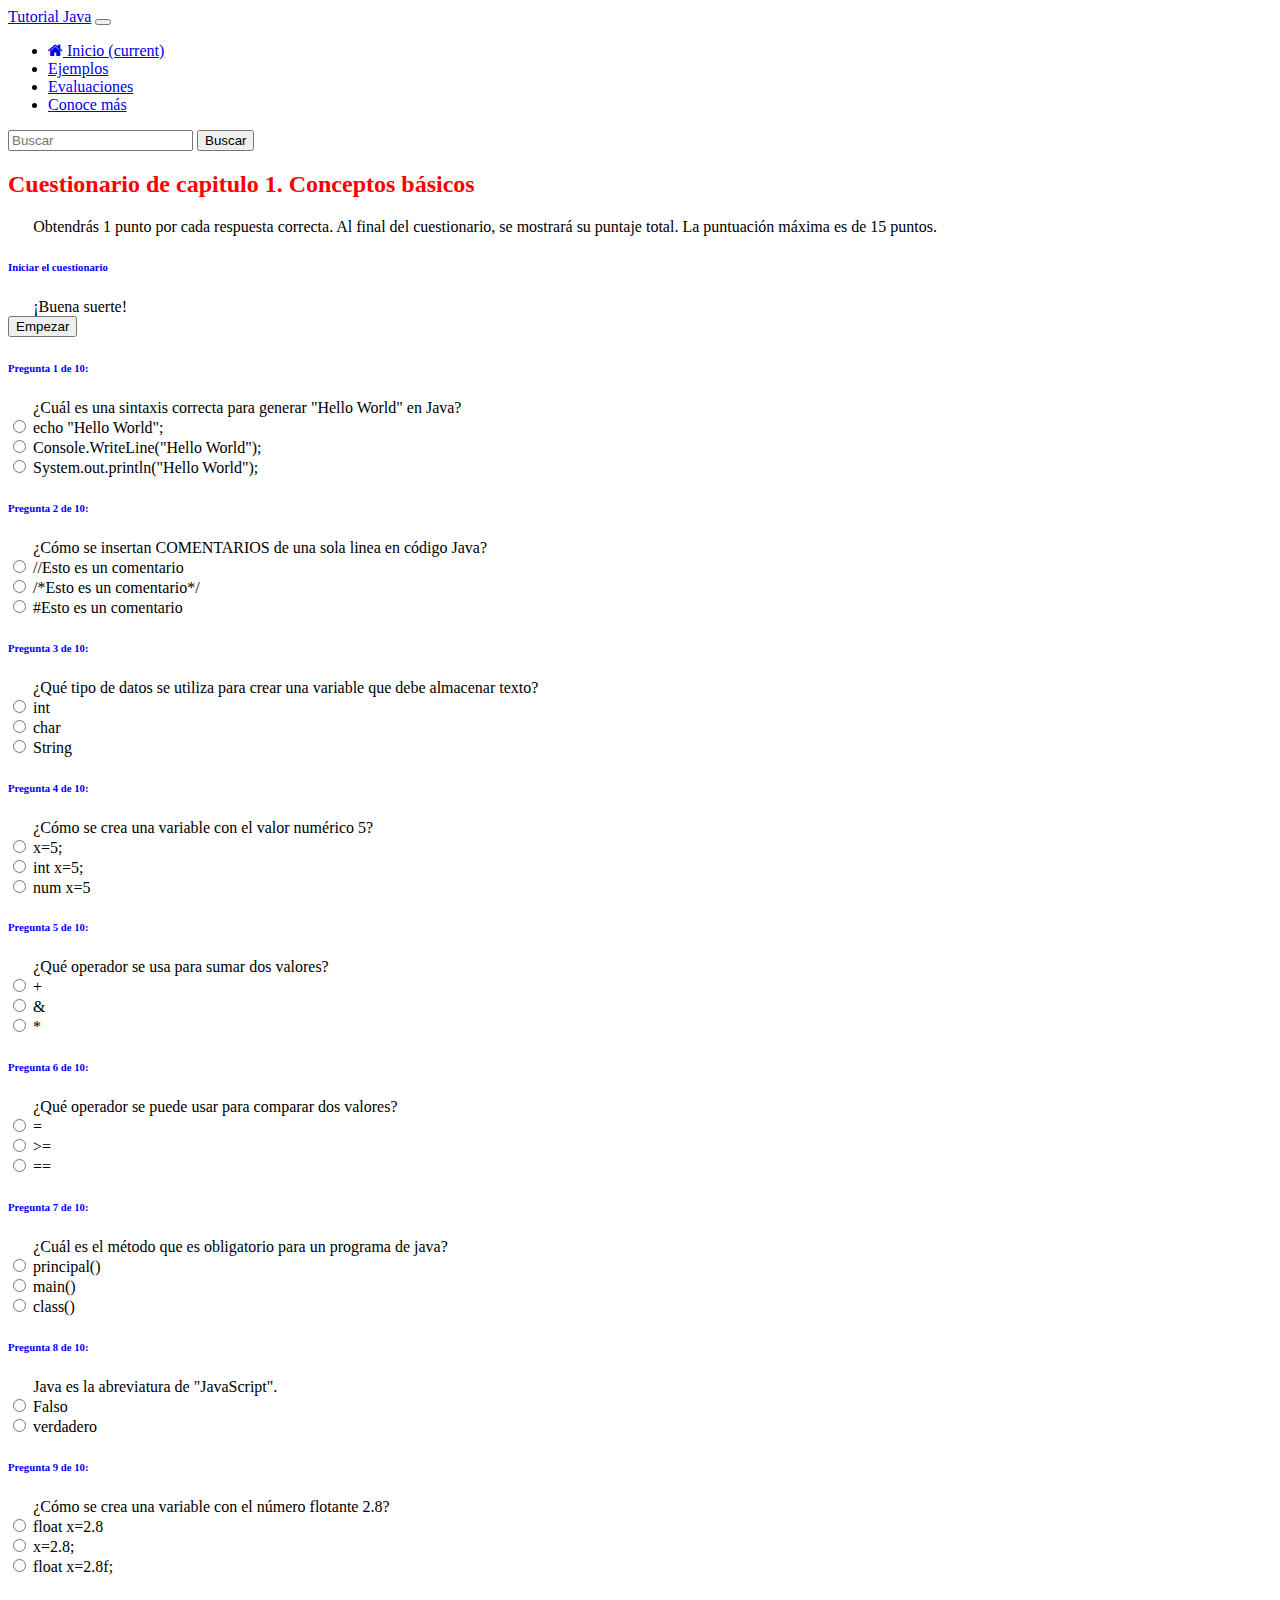
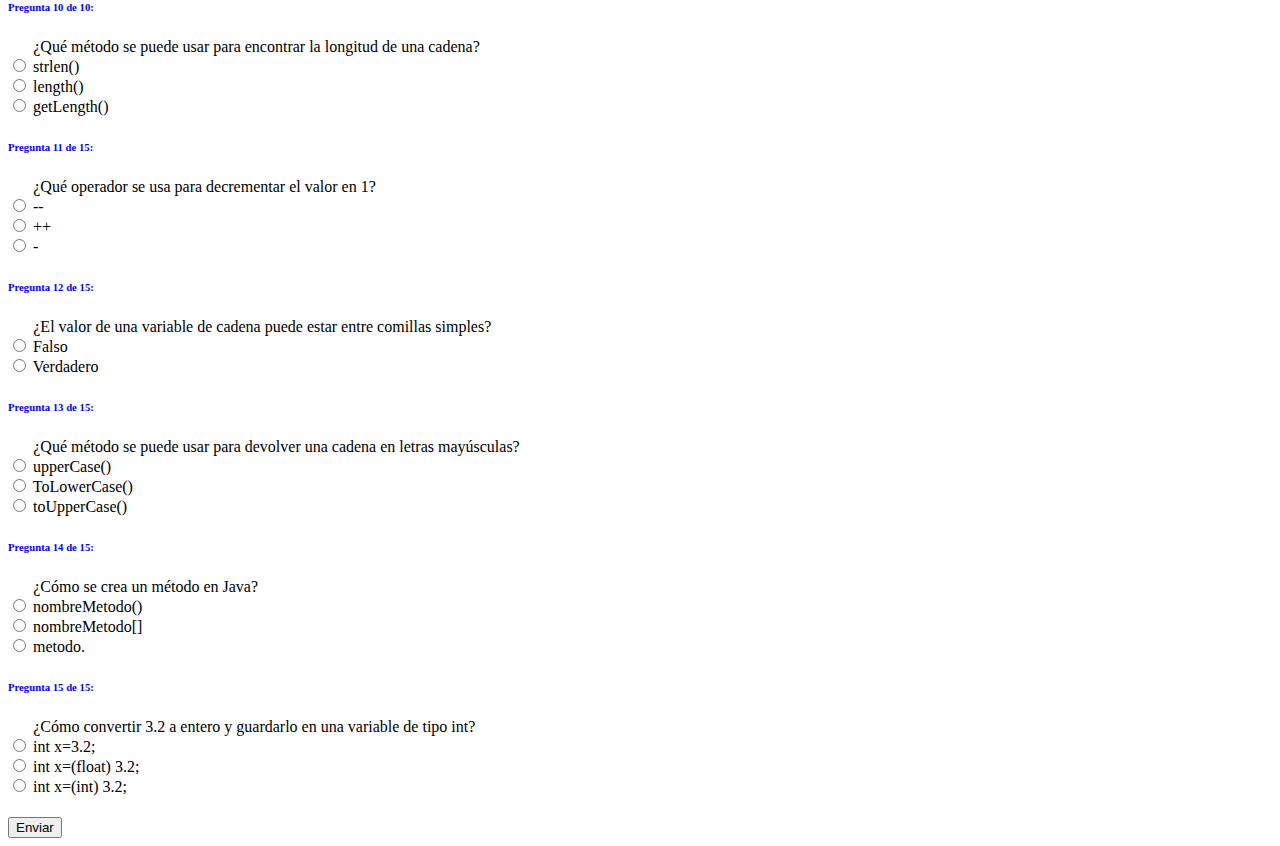
<file: evaluacion1.html>
<!DOCTYPE html>
<html lang="en">

<head>
    <meta charset="UTF-8">
    <meta http-equiv="X-UA-Compatible" content="IE=edge">
    <meta name="viewport" content="width=device-width, initial-scale=1.0">
    <title>Document</title>
    <link href="https://cdn.jsdelivr.net/npm/bootstrap@5.0.2/dist/css/bootstrap.min.css" rel="stylesheet"
        integrity="sha384-EVSTQN3/azprG1Anm3QDgpJLIm9Nao0Yz1ztcQTwFspd3yD65VohhpuuCOmLASjC" crossorigin="anonymous">
    <link rel="stylesheet" href="https://cdnjs.cloudflare.com/ajax/libs/font-awesome/4.7.0/css/font-awesome.min.css">
    <link rel="stylesheet" href="estilo.css">
    <link rel="manifest" href="./manifest.json">
    <script type="text/javascript">
      if ("serviceWorker" in navigator) {
        navigator.serviceWorker.register("sw.js");
      }
    </script>
   
</head>

<body>

    <nav class="navbar navbar-expand-lg navbar-dark bg-dark">
        <div class="container-fluid ml-5">
            <a class="navbar-brand" href="#">Tutorial Java</a>
            <button class="navbar-toggler" type="button" data-bs-toggle="collapse" data-bs-target="#navbarColor02"
                aria-controls="navbarColor02" aria-expanded="false" aria-label="Toggle navigation">
                <span class="navbar-toggler-icon"></span>
            </button>
            <div class="collapse navbar-collapse" id="navbarColor02">
                <ul class="navbar-nav me-auto">
                    <li class="nav-item">
                        <a class="nav-link" href="index.html"><i class="fa fa-home"></i> Inicio
                            <span class="visually-hidden">(current)</span>
                        </a>
                    </li>
                    <li class="nav-item">
                        <a class="nav-link" href="ejemplos.html"><i class="fas fa-contact"></i> Ejemplos</a>
                    </li>
                    <li class="nav-item">
                        <a class="nav-link" href="evaluaciones.html">Evaluaciones</a>
                    </li>
                    <li class="nav-item">
                        <a class="nav-link" href="https://www.w3schools.com/java/default.asp"> Conoce más </a>
                    </li>
                </ul>
                <form class="d-flex">
                    <input class="form-control me-sm-2" type="text" placeholder="Buscar">
                    <button class="btn btn-secondary my-2 my-sm-0" type="submit">Buscar</button>
                </form>
            </div>
        </div>
    </nav>
    <!--Termino del menú-->
    <div class="container">
        <div class="row mt-5">
            <div class="col ">
                <h2>Cuestionario de capitulo 1. Conceptos básicos</h2>
            </div>
        </div>
        <div class="row mt-5">
            <div class="col-12">
                <p>Obtendrás 1 punto por cada respuesta correcta. Al final del cuestionario, se mostrará su puntaje
                    total. La puntuación máxima es de 15 puntos.</p>
                <h6>
                    Iniciar el cuestionario
                </h6>
                <p>¡Buena suerte!</p>
            </div>
        </div>
        <div class="row">
            <div class="col">
                <button id="empezar" class="btn btn-outline-success btn-lg mt-3">Empezar</button>
            </div>
        </div>
        <div id="cuestionario">
        <div class="row mt-4">
            <div class="col">
                <!--pregunta 1-->
                <h6>Pregunta 1 de 10:</h6>
                <p>
                    ¿Cuál es una sintaxis correcta para generar "Hello World" en Java?
                </p>
                <div class="form-check">
                    <input class="form-check-input" type="radio" name="p1" 
                        value="option1">
                    <label class="form-check-label" for="exampleRadios1">
                        echo "Hello World";
                    </label>
                </div>
                <div class="form-check">
                    <input class="form-check-input" type="radio" name="p1" 
                        value="option1">
                    <label class="form-check-label" for="exampleRadios1">
                        Console.WriteLine("Hello World");
                    </label>
                </div>
                <div class="form-check">
                    <input class="form-check-input" type="radio" name="p1" id="p1r1"
                        value="option1">
                    <label class="form-check-label" for="exampleRadios1">
                       System.out.println("Hello World");
                    </label>
                </div>
            </div>
        </div>
        <!--Termina la pregunta 1-->
        <div class="row mt-4">
            <div class="col">
                <!--pregunta 2-->
                <h6>Pregunta 2 de 10:</h6>
                <p>
                    ¿Cómo se insertan COMENTARIOS  de una sola linea en código Java?
                </p>
                <div class="form-check">
                    <input class="form-check-input" type="radio" name="p2" id="p2r2"
                        value="option1">
                    <label class="form-check-label" for="exampleRadios1">
                        //Esto es un comentario
                    </label>
                </div>
                <div class="form-check">
                    <input class="form-check-input" type="radio" name="p2" 
                        value="option1">
                    <label class="form-check-label" for="exampleRadios1">
                        /*Esto es un comentario*/
                    </label>
                </div>
                <div class="form-check">
                    <input class="form-check-input" type="radio" name="p2" 
                        value="option1">
                    <label class="form-check-label" for="exampleRadios1">
                       #Esto es un comentario
                    </label>
                </div>
            </div>
        </div>
        <!--Pregunta 3-->
        <div class="row mt-4">
            <div class="col">
                <h6>Pregunta 3 de 10:</h6>
                <p>
                    ¿Qué tipo de datos se utiliza para crear una variable que debe almacenar texto?
                </p>
                <div class="form-check">
                    <input class="form-check-input" type="radio" name="p3" id=""
                        value="option1">
                    <label class="form-check-label" for="exampleRadios1">
                        int
                    </label>
                </div>
                <div class="form-check">
                    <input class="form-check-input" type="radio" name="p3" id=""
                        value="option1">
                    <label class="form-check-label" for="exampleRadios1">
                        char
                    </label>
                </div>
                <div class="form-check">
                    <input class="form-check-input" type="radio" name="p3" id="p3r3"
                        value="option1">
                    <label class="form-check-label" for="exampleRadios1">
                       String
                    </label>
                </div>
            </div>
        </div>
        <!--Pregunta 4-->
        <div class="row mt-4">
            <div class="col">
                <h6>Pregunta 4 de 10:</h6>
                <p>
                    ¿Cómo se crea una variable con el valor numérico 5?
                </p>
                <div class="form-check">
                    <input class="form-check-input" type="radio" name="p4" id=""
                        value="option1">
                    <label class="form-check-label" for="exampleRadios1">
                        x=5;
                    </label>
                </div>
                <div class="form-check">
                    <input class="form-check-input" type="radio" name="p4" id="p4r4"
                        value="option1">
                    <label class="form-check-label" for="exampleRadios1">
                        int x=5;
                    </label>
                </div>
                <div class="form-check">
                    <input class="form-check-input" type="radio" name="p4" id=""
                        value="option1">
                    <label class="form-check-label" for="exampleRadios1">
                       num x=5
                    </label>
                </div>
            </div>
        </div>
         <!--Pregunta 5-->
         <div class="row mt-4">
            <div class="col">
                <h6>Pregunta 5 de 10:</h6>
                <p>
                    ¿Qué operador se usa para sumar dos valores?
                </p>
                <div class="form-check">
                    <input class="form-check-input" type="radio" name="p5" id="p5r5"
                        value="option1">
                    <label class="form-check-label" for="exampleRadios1">
                        +
                    </label>
                </div>
                <div class="form-check">
                    <input class="form-check-input" type="radio" name="p5" 
                        value="option1">
                    <label class="form-check-label" for="exampleRadios1">
                        &
                    </label>
                </div>
                <div class="form-check">
                    <input class="form-check-input" type="radio" name="p5" id=""
                        value="option1">
                    <label class="form-check-label" for="exampleRadios1">
                       *
                    </label>
                </div>
            </div>
        </div>
        <!--Pregunta 6-->
        <div class="row mt-4">
            <div class="col">
                <h6>Pregunta 6 de 10:</h6>
                <p>
                    ¿Qué operador se puede usar para comparar dos valores?
                </p>
                <div class="form-check">
                    <input class="form-check-input" type="radio" name="p6" 
                        value="option1">
                    <label class="form-check-label" for="exampleRadios1">
                        =
                    </label>
                </div>
                <div class="form-check">
                    <input class="form-check-input" type="radio" name="p6" 
                        value="option1">
                    <label class="form-check-label" for="exampleRadios1">
                        >=
                    </label>
                </div>
                <div class="form-check">
                    <input class="form-check-input" type="radio" name="p6" id="p6r6"
                        value="option1">
                    <label class="form-check-label" for="exampleRadios1">
                       ==
                    </label>
                </div>
            </div>
        </div>
        <!-------------------------------->
         <!--Pregunta 7-->
         <div class="row mt-4">
            <div class="col">
                <h6>Pregunta 7 de 10:</h6>
                <p>
                    ¿Cuál es el método que es obligatorio para un programa de java?
                </p>
                <div class="form-check">
                    <input class="form-check-input" type="radio" name="p7" 
                        value="option1">
                    <label class="form-check-label" for="exampleRadios1">
                        principal()
                    </label>
                </div>
                <div class="form-check">
                    <input class="form-check-input" type="radio" name="p7" id="p7r7"
                        value="option1">
                    <label class="form-check-label" for="exampleRadios1">
                        main()
                    </label>
                </div>
                <div class="form-check">
                    <input class="form-check-input" type="radio" name="p7" 
                        value="option1">
                    <label class="form-check-label" for="exampleRadios1">
                        class()
                    </label>
                </div>
            </div>
        </div>
        <!-------------------------------->
         <!--Pregunta 8-->
         <div class="row mt-4">
            <div class="col">
                <h6>Pregunta 8 de 10:</h6>
                <p>
                    Java es la abreviatura de "JavaScript".
                </p>
                <div class="form-check">
                    <input class="form-check-input" type="radio" name="p8" id="p8r8"
                        value="option1">
                    <label class="form-check-label" for="exampleRadios1">
                        Falso
                    </label>
                </div>
                <div class="form-check">
                    <input class="form-check-input" type="radio" name="p8" 
                        value="option1">
                    <label class="form-check-label" for="exampleRadios1">
                        verdadero
                    </label>
                </div>
            </div>
        </div>
        <!-------------------------------->
         <!--Pregunta 9-->
         <div class="row mt-4">
            <div class="col">
                <h6>Pregunta 9 de 10:</h6>
                <p>
                    ¿Cómo se crea una variable con el número flotante 2.8?
                </p>
                <div class="form-check">
                    <input class="form-check-input" type="radio" name="p9" 
                        value="option1">
                    <label class="form-check-label" for="exampleRadios1">
                        float x=2.8
                    </label>
                </div>
                <div class="form-check">
                    <input class="form-check-input" type="radio" name="p9" 
                        value="option1">
                    <label class="form-check-label" for="exampleRadios1">
                        x=2.8;
                    </label>
                </div>
                <div class="form-check">
                    <input class="form-check-input" type="radio" name="p9" id="p9r9"
                        value="option1">
                    <label class="form-check-label" for="exampleRadios1">
                       float x=2.8f;
                    </label>
                </div>
            </div>
        </div>
        <!-------------------------------->
         <!--Pregunta 10-->
         <div class="row mt-4">
            <div class="col">
                <h6>Pregunta 10 de 10:</h6>
                <p>
                    ¿Qué método se puede usar para encontrar la longitud de una cadena?
                </p>
                <div class="form-check">
                    <input class="form-check-input" type="radio" name="p10" 
                        value="option1">
                    <label class="form-check-label" for="exampleRadios1">
                        strlen()
                    </label>
                </div>
                <div class="form-check">
                    <input class="form-check-input" type="radio" name="p10" id="p10r10"
                        value="option1">
                    <label class="form-check-label" for="exampleRadios1">
                        length()
                    </label>
                </div>
                <div class="form-check">
                    <input class="form-check-input" type="radio" name="p10" 
                        value="option1">
                    <label class="form-check-label" for="exampleRadios1">
                       getLength()
                    </label>
                </div>
            </div>
        </div>
        <!-------------------------------->
        <!--Pregunta 11-->
        <div class="row mt-4">
            <div class="col">
                <h6>Pregunta 11 de 15:</h6>
                <p>
                    ¿Qué operador se usa para decrementar el valor en 1?
                </p>
                <div class="form-check">
                    <input class="form-check-input" type="radio" name="11" id="p11r11"
                        value="option1">
                    <label class="form-check-label" for="exampleRadios1">
                        --
                    </label>
                </div>
                <div class="form-check">
                    <input class="form-check-input" type="radio" name="p11" 
                        value="option1">
                    <label class="form-check-label" for="exampleRadios1">
                        ++
                    </label>
                </div>
                <div class="form-check">
                    <input class="form-check-input" type="radio" name="p11" 
                        value="option1">
                    <label class="form-check-label" for="exampleRadios1">
                       -
                    </label>
                </div>
            </div>
        </div>
        <!-------------------------------->
        <!--Pregunta 12-->
        <div class="row mt-4">
            <div class="col">
                <h6>Pregunta 12 de 15:</h6>
                <p>
                    ¿El valor de una variable de cadena puede estar entre comillas simples?
                </p>
                <div class="form-check">
                    <input class="form-check-input" type="radio" name="p12" 
                        value="option1">
                    <label class="form-check-label" for="exampleRadios1">
                        Falso
                    </label>
                </div>
                <div class="form-check">
                    <input class="form-check-input" type="radio" name="p12" id="p12r12"
                        value="option1">
                    <label class="form-check-label" for="exampleRadios1">
                        Verdadero
                    </label>
                </div>
            </div>
        </div>
        <!-------------------------------->
        <!--Pregunta 13-->
        <div class="row mt-4">
            <div class="col">
                <h6>Pregunta 13 de 15:</h6>
                <p>
                    ¿Qué método se puede usar para devolver una cadena en letras mayúsculas?
                </p>
                <div class="form-check">
                    <input class="form-check-input" type="radio" name="p13" 
                        value="option1">
                    <label class="form-check-label" for="exampleRadios1">
                        upperCase()
                    </label>
                </div>
                <div class="form-check">
                    <input class="form-check-input" type="radio" name="p13" 
                        value="option1">
                    <label class="form-check-label" for="exampleRadios1">
                        ToLowerCase()
                    </label>
                </div>
                <div class="form-check">
                    <input class="form-check-input" type="radio" name="p13" id="p13r13" 
                        value="option1">
                    <label class="form-check-label" for="exampleRadios1">
                       toUpperCase()
                    </label>
                </div>
            </div>
        </div>
        <!-------------------------------->
        <!--Pregunta 14-->
        <div class="row mt-4">
            <div class="col">
                <h6>Pregunta 14 de 15:</h6>
                <p>
                    ¿Cómo se crea un método en Java?
                </p>
                <div class="form-check">
                    <input class="form-check-input" type="radio" name="p14" id="p14r14"
                        value="option1">
                    <label class="form-check-label" for="exampleRadios1">
                        nombreMetodo()
                    </label>
                </div>
                <div class="form-check">
                    <input class="form-check-input" type="radio" name="p14" 
                        value="option1">
                    <label class="form-check-label" for="exampleRadios1">
                        nombreMetodo[]
                    </label>
                </div>
                <div class="form-check">
                    <input class="form-check-input" type="radio" name="p14" 
                        value="option1">
                    <label class="form-check-label" for="exampleRadios1">
                       metodo.
                    </label>
                </div>
            </div>
        </div>
        <!-------------------------------->
        <!--Pregunta 15-->
        <div class="row mt-4">
            <div class="col">
                <h6>Pregunta 15 de 15:</h6>
                <p>
                    ¿Cómo convertir 3.2 a entero y guardarlo en una variable de tipo int?
                </p>
                <div class="form-check">
                    <input class="form-check-input" type="radio" name="p15" 
                        value="option1">
                    <label class="form-check-label" for="exampleRadios1">
                        int x=3.2;
                    </label>
                </div>
                <div class="form-check">
                    <input class="form-check-input" type="radio" name="p15" 
                        value="option1">
                    <label class="form-check-label" for="exampleRadios1">
                        int x=(float) 3.2;
                    </label>
                </div>
                <div class="form-check">
                    <input class="form-check-input" type="radio" name="p15" id="p15r15"
                        value="option1">
                    <label class="form-check-label" for="exampleRadios1">
                        int x=(int) 3.2;
                    </label>
                </div>
            </div>
        </div>

        <h4 id="resultado"></h4>

        <div class="row mt-4">
            <div class="col mb-4 ">
                <button id="btnEnviar" class="btn btn-primary btn-lg mb-4 ">Enviar</button>
            </div>
        </div>
    </div>
    <!--fin del container-->
    <script src="https://code.jquery.com/jquery-3.2.1.slim.min.js"
        integrity="sha384-KJ3o2DKtIkvYIK3UENzmM7KCkRr/rE9/Qpg6aAZGJwFDMVNA/GpGFF93hXpG5KkN"
        crossorigin="anonymous"></script>
    <script src="https://cdn.jsdelivr.net/npm/bootstrap@5.0.2/dist/js/bootstrap.bundle.min.js"
        integrity="sha384-MrcW6ZMFYlzcLA8Nl+NtUVF0sA7MsXsP1UyJoMp4YLEuNSfAP+JcXn/tWtIaxVXM"
        crossorigin="anonymous"></script>
    <script src="https://cdn.jsdelivr.net/npm/@popperjs/core@2.9.2/dist/umd/popper.min.js"
        integrity="sha384-IQsoLXl5PILFhosVNubq5LC7Qb9DXgDA9i+tQ8Zj3iwWAwPtgFTxbJ8NT4GN1R8p"
        crossorigin="anonymous"></script>
    <script src="https://cdn.jsdelivr.net/npm/bootstrap@5.0.2/dist/js/bootstrap.min.js"
        integrity="sha384-cVKIPhGWiC2Al4u+LWgxfKTRIcfu0JTxR+EQDz/bgldoEyl4H0zUF0QKbrJ0EcQF"
        crossorigin="anonymous"></script>

    <script src="main.js"></script>
</body>

</html>
</file>
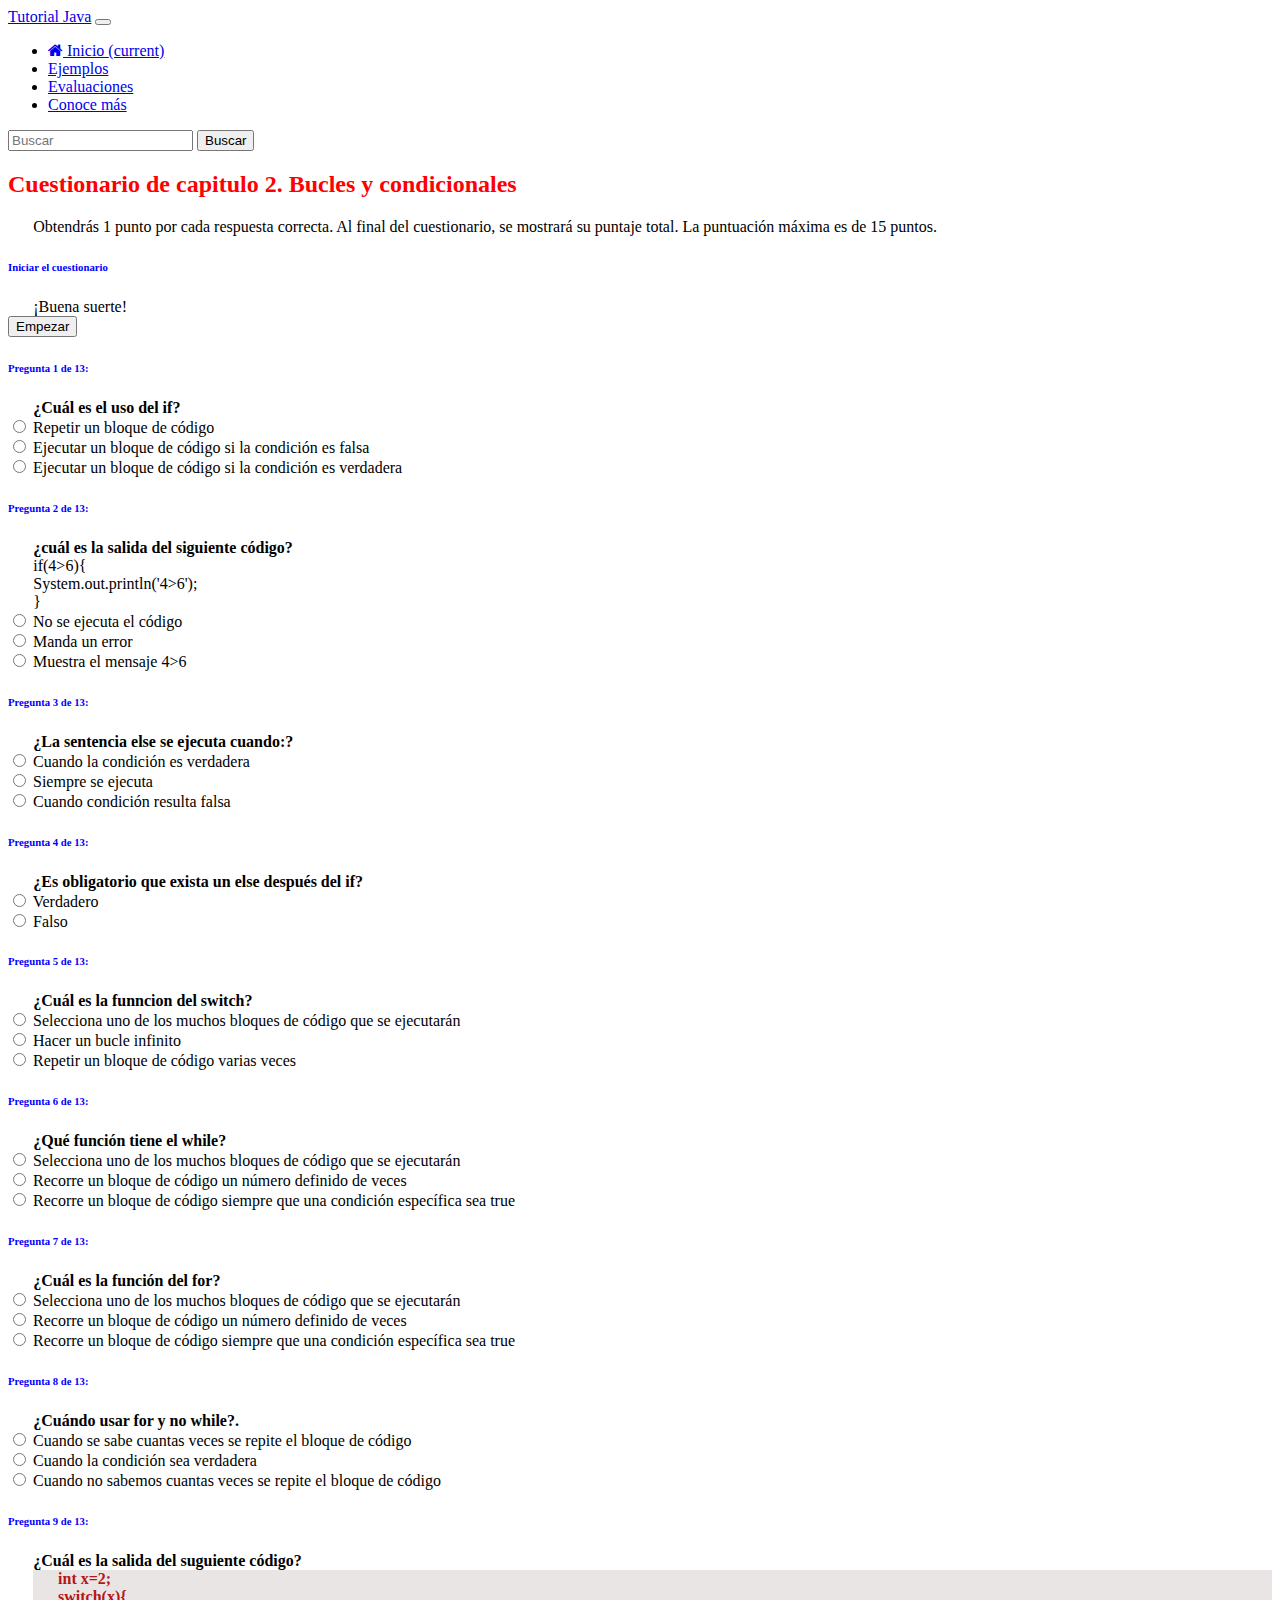
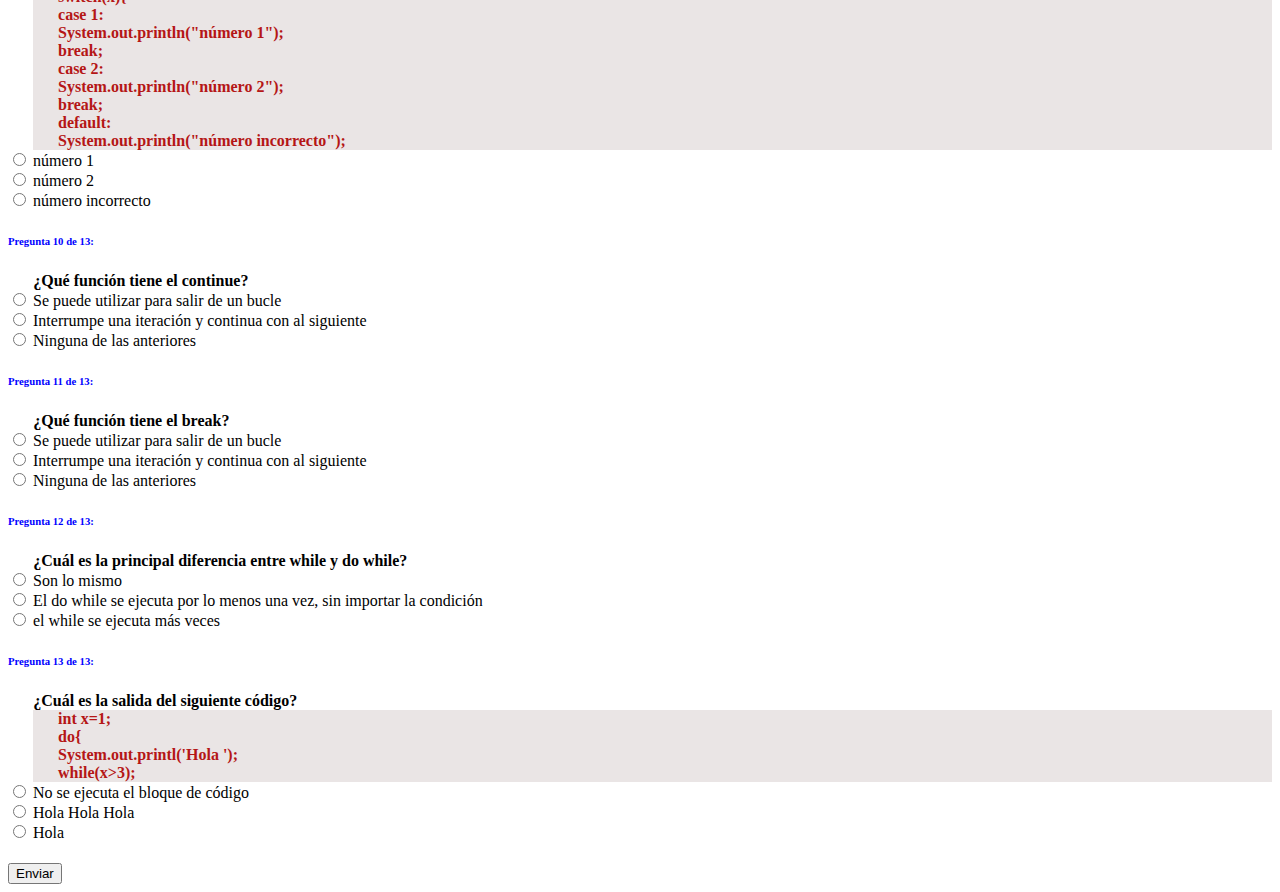
<file: evaluacion2.html>
<!DOCTYPE html>
<html lang="en">

<head>
    <meta charset="UTF-8">
    <meta http-equiv="X-UA-Compatible" content="IE=edge">
    <meta name="viewport" content="width=device-width, initial-scale=1.0">
    <title>Document</title>
    <link href="https://cdn.jsdelivr.net/npm/bootstrap@5.0.2/dist/css/bootstrap.min.css" rel="stylesheet"
        integrity="sha384-EVSTQN3/azprG1Anm3QDgpJLIm9Nao0Yz1ztcQTwFspd3yD65VohhpuuCOmLASjC" crossorigin="anonymous">
    <link rel="stylesheet" href="https://cdnjs.cloudflare.com/ajax/libs/font-awesome/4.7.0/css/font-awesome.min.css">
    <link rel="stylesheet" href="estilo.css">
    <link rel="manifest" href="./manifest.json">
    <script type="text/javascript">
      if ("serviceWorker" in navigator) {
        navigator.serviceWorker.register("sw.js");
      }
    </script>
   
</head>

<body>

    <nav class="navbar navbar-expand-lg navbar-dark bg-dark">
        <div class="container-fluid ml-5">
            <a class="navbar-brand" href="#">Tutorial Java</a>
            <button class="navbar-toggler" type="button" data-bs-toggle="collapse" data-bs-target="#navbarColor02"
                aria-controls="navbarColor02" aria-expanded="false" aria-label="Toggle navigation">
                <span class="navbar-toggler-icon"></span>
            </button>
            <div class="collapse navbar-collapse" id="navbarColor02">
                <ul class="navbar-nav me-auto">
                    <li class="nav-item">
                        <a class="nav-link" href="index.html"><i class="fa fa-home"></i> Inicio
                            <span class="visually-hidden">(current)</span>
                        </a>
                    </li>
                    <li class="nav-item">
                        <a class="nav-link" href="ejemplos.html"><i class="fas fa-contact"></i> Ejemplos</a>
                    </li>
                    <li class="nav-item">
                        <a class="nav-link" href="evaluaciones.html">Evaluaciones</a>
                    </li>
                    <li class="nav-item">
                        <a class="nav-link" href="https://www.w3schools.com/java/default.asp"> Conoce más </a>
                    </li>
                </ul>
                <form class="d-flex">
                    <input class="form-control me-sm-2" type="text" placeholder="Buscar">
                    <button class="btn btn-secondary my-2 my-sm-0" type="submit">Buscar</button>
                </form>
            </div>
        </div>
    </nav>
    <!--Termino del menú-->
    <div class="container">
        <div class="row mt-5">
            <div class="col ">
                <h2>Cuestionario de capitulo 2. Bucles y condicionales</h2>
            </div>
        </div>
        <div class="row mt-5">
            <div class="col-12">
                <p>Obtendrás 1 punto por cada respuesta correcta. Al final del cuestionario, se mostrará su puntaje
                    total. La puntuación máxima es de 15 puntos.</p>
                <h6>
                    Iniciar el cuestionario
                </h6>
                <p>¡Buena suerte!</p>
            </div>
        </div>
        <div class="row">
            <div class="col">
                <button id="empezar" class="btn btn-outline-success btn-lg mt-3">Empezar</button>
            </div>
        </div>
        <div id="cuestionario">
        <div class="row mt-4">
            <div class="col">
                <!--pregunta 1-->
                <h6>Pregunta 1 de 13:</h6>
                <p>
                    <b>¿Cuál es el uso del if?</b>
                </p>
                <div class="form-check">
                    <input class="form-check-input" type="radio" name="p1" 
                        value="option1">
                    <label class="form-check-label" for="exampleRadios1">
                        Repetir un bloque de código
                    </label>
                </div>
                <div class="form-check">
                    <input class="form-check-input" type="radio" name="p1" 
                        value="option1">
                    <label class="form-check-label" for="exampleRadios1">
                        Ejecutar un bloque de código si la condición es falsa
                    </label>
                </div>
                <div class="form-check">
                    <input class="form-check-input" type="radio" name="p1" id="p1r1"
                        value="option1">
                    <label class="form-check-label" for="exampleRadios1">
                        Ejecutar un bloque de código si la condición es verdadera
                    </label>
                </div>
            </div>
        </div>
        <!--Termina la pregunta 1-->
        <div class="row mt-4">
            <div class="col">
                <!--pregunta 2-->
                <h6>Pregunta 2 de 13:</h6>
                <p>
                   <b> ¿cuál es la salida del siguiente código?</b>
                </p>
                <p>if(4>6){</p>
                <p>System.out.println('4>6');</p>
                <p>}</p>
                <div class="form-check">
                    <input class="form-check-input" type="radio" name="p2" id="p2r2"
                        value="option1">
                    <label class="form-check-label" for="exampleRadios1">
                        No se ejecuta el código
                    </label>
                </div>
                <div class="form-check">
                    <input class="form-check-input" type="radio" name="p2" 
                        value="option1">
                    <label class="form-check-label" for="exampleRadios1">
                        Manda un error
                    </label>
                </div>
                <div class="form-check">
                    <input class="form-check-input" type="radio" name="p2" 
                        value="option1">
                    <label class="form-check-label" for="exampleRadios1">
                        Muestra el mensaje 4>6
                    </label>
                </div>
            </div>
        </div>
        <!--Pregunta 3-->
        <div class="row mt-4">
            <div class="col">
                <h6>Pregunta 3 de 13:</h6>
                <p>
                   <b> ¿La sentencia else se ejecuta cuando:?</b>
                </p>
                <div class="form-check">
                    <input class="form-check-input" type="radio" name="p3" id=""
                        value="option1">
                    <label class="form-check-label" for="exampleRadios1">
                        Cuando la condición es verdadera
                    </label>
                </div>
                <div class="form-check">
                    <input class="form-check-input" type="radio" name="p3" id=""
                        value="option1">
                    <label class="form-check-label" for="exampleRadios1">
                        Siempre se ejecuta
                    </label>
                </div>
                <div class="form-check">
                    <input class="form-check-input" type="radio" name="p3" id="p3r3"
                        value="option1">
                    <label class="form-check-label" for="exampleRadios1">
                       Cuando condición resulta falsa
                    </label>
                </div>
            </div>
        </div>
        <!--Pregunta 4-->
        <div class="row mt-4">
            <div class="col">
                <h6>Pregunta 4 de 13:</h6>
                <p>
                    <b>¿Es obligatorio que exista un else después del if?</b>
                </p>
                <div class="form-check">
                    <input class="form-check-input" type="radio" name="p4" id=""
                        value="option1">
                    <label class="form-check-label" for="exampleRadios1">
                        Verdadero
                    </label>
                </div>
                <div class="form-check">
                    <input class="form-check-input" type="radio" name="p4" id="p4r4"
                        value="option1">
                    <label class="form-check-label" for="exampleRadios1">
                        Falso
                    </label>
                </div>
                
            </div>
        </div>
         <!--Pregunta 5-->
         <div class="row mt-4">
            <div class="col">
                <h6>Pregunta 5 de 13:</h6>
                <p>
                    <b>¿Cuál es la funncion del switch?</b>
                </p>
                <div class="form-check">
                    <input class="form-check-input" type="radio" name="p5" id="p5r5"
                        value="option1">
                    <label class="form-check-label" for="exampleRadios1">
                        Selecciona uno de los muchos bloques de código que se ejecutarán
                    </label>
                </div>
                <div class="form-check">
                    <input class="form-check-input" type="radio" name="p5" 
                        value="option1">
                    <label class="form-check-label" for="exampleRadios1">
                        Hacer un bucle infinito
                    </label>
                </div>
                <div class="form-check">
                    <input class="form-check-input" type="radio" name="p5" id=""
                        value="option1">
                    <label class="form-check-label" for="exampleRadios1">
                       Repetir un bloque de código varias veces
                    </label>
                </div>
            </div>
        </div>
        <!--Pregunta 6-->
        <div class="row mt-4">
            <div class="col">
                <h6>Pregunta 6 de 13:</h6>
                <p>
                    <b>¿Qué función tiene el while?</b>
                </p>
                <div class="form-check">
                    <input class="form-check-input" type="radio" name="p6" 
                        value="option1">
                    <label class="form-check-label" for="exampleRadios1">
                        Selecciona uno de los muchos bloques de código que se ejecutarán
                    </label>
                </div>
                <div class="form-check">
                    <input class="form-check-input" type="radio" name="p6" 
                        value="option1">
                    <label class="form-check-label" for="exampleRadios1">
                        Recorre un bloque de código un número definido de veces 
                    </label>
                </div>
                <div class="form-check">
                    <input class="form-check-input" type="radio" name="p6" id="p6r6"
                        value="option1">
                    <label class="form-check-label" for="exampleRadios1">
                        Recorre un bloque de código siempre que una condición específica sea true
                    </label>
                </div>
            </div>
        </div>
        <!-------------------------------->
         <!--Pregunta 7-->
         <div class="row mt-4">
            <div class="col">
                <h6>Pregunta 7 de 13:</h6>
                <p>
                    <b>¿Cuál es la función del for?</b>
                </p>
                <div class="form-check">
                    <input class="form-check-input" type="radio" name="p7" 
                        value="option1">
                    <label class="form-check-label" for="exampleRadios1">
                        Selecciona uno de los muchos bloques de código que se ejecutarán
                    </label>
                </div>
                <div class="form-check">
                    <input class="form-check-input" type="radio" name="p7" id="p7r7"
                        value="option1">
                    <label class="form-check-label" for="exampleRadios1">
                        Recorre un bloque de código un número definido de veces 
                    </label>
                </div>
                <div class="form-check">
                    <input class="form-check-input" type="radio" name="p7" 
                        value="option1">
                    <label class="form-check-label" for="exampleRadios1">
                        Recorre un bloque de código siempre que una condición específica sea true
                    </label>
                </div>
            </div>
        </div>
        <!-------------------------------->
         <!--Pregunta 8-->
         <div class="row mt-4">
            <div class="col">
                <h6>Pregunta 8 de 13:</h6>
                <p>
                    <b>¿Cuándo usar for y no while?.</b>
                </p>
                <div class="form-check">
                    <input class="form-check-input" type="radio" name="p8" id="p8r8"
                        value="option1">
                    <label class="form-check-label" for="exampleRadios1">
                        Cuando se sabe cuantas veces se repite el bloque de código
                    </label>
                </div>
                <div class="form-check">
                    <input class="form-check-input" type="radio" name="p8" 
                        value="option1">
                    <label class="form-check-label" for="exampleRadios1">
                        Cuando la condición sea verdadera
                    </label>
                </div>
                <div class="form-check">
                    <input class="form-check-input" type="radio" name="p8" 
                        value="option1">
                    <label class="form-check-label" for="exampleRadios1">
                        Cuando no sabemos cuantas veces se repite el bloque de código
                    </label>
                </div>
            </div>
        </div>
        <!-------------------------------->
         <!--Pregunta 9-->
         <div class="row mt-4">
            <div class="col">
                <h6>Pregunta 9 de 13:</h6>
                <p>
                    <b>¿Cuál es la salida del suguiente código?</b>
                </p>
                <div class="codigo">
                    <p>int x=2;</p>
                    <p>switch(x){</p>
                    <p>case 1: </p>
                    <p>System.out.println("número 1");</p>
                    <p>break;</p>
                    <p>case 2: </p>
                    <p>System.out.println("número 2");</p>
                    <p>break;</p>
                    <p>default: </p>
                    <p>System.out.println("número incorrecto");</p>
                </div>
                <div class="form-check">
                    <input class="form-check-input" type="radio" name="p9" 
                        value="option1">
                    <label class="form-check-label" for="exampleRadios1">
                        número 1
                    </label>
                </div>
                <div class="form-check">
                    <input class="form-check-input" type="radio" name="p9" 
                        value="option1">
                    <label class="form-check-label" for="exampleRadios1">
                        número 2
                    </label>
                </div>
                <div class="form-check">
                    <input class="form-check-input" type="radio" name="p9" id="p9r9"
                        value="option1">
                    <label class="form-check-label" for="exampleRadios1">
                        número incorrecto
                    </label>
                </div>
            </div>
        </div>
        <!-------------------------------->
         <!--Pregunta 10-->
         <div class="row mt-4">
            <div class="col">
                <h6>Pregunta 10 de 13:</h6>
                <p>
                    <b>¿Qué función tiene el continue?</b>
                </p>
                <div class="form-check">
                    <input class="form-check-input" type="radio" name="p10" 
                        value="option1">
                    <label class="form-check-label" for="exampleRadios1">
                     Se puede utilizar para salir de un bucle
                    </label>
                </div>
                <div class="form-check">
                    <input class="form-check-input" type="radio" name="p10" id="p10r10"
                        value="option1">
                    <label class="form-check-label" for="exampleRadios1">
                        Interrumpe una iteración y continua con al siguiente
                    </label>
                </div>
                <div class="form-check">
                    <input class="form-check-input" type="radio" name="p10" 
                        value="option1">
                    <label class="form-check-label" for="exampleRadios1">
                       Ninguna de las anteriores
                    </label>
                </div>
            </div>
        </div>
        <!-------------------------------->
        <!--Pregunta 11-->
        <div class="row mt-4">
            <div class="col">
                <h6>Pregunta 11 de 13:</h6>
                <p>
                    <b>¿Qué función tiene el break?</b>
                </p>
                <div class="form-check">
                    <input class="form-check-input" type="radio" name="88" id="p11r11"
                        value="option1">
                    <label class="form-check-label" for="exampleRadios1">
                        Se puede utilizar para salir de un bucle
                    </label>
                </div>
                <div class="form-check">
                    <input class="form-check-input" type="radio" name="88" 
                        value="option1">
                    <label class="form-check-label" for="exampleRadios1">
                        Interrumpe una iteración y continua con al siguiente
                    </label>
                </div>
                <div class="form-check">
                    <input class="form-check-input" type="radio" name="88" 
                        value="option1">
                    <label class="form-check-label" for="exampleRadios1">
                        Ninguna de las anteriores
                    </label>
                </div>
            </div>
        </div>
        <!-------------------------------->
        <!--Pregunta 12-->
        <div class="row mt-4">
            <div class="col">
                <h6>Pregunta 12 de 13:</h6>
                <p>
                    <b>¿Cuál es la principal diferencia entre while y do while?</b>
                </p>
                <div class="form-check">
                    <input class="form-check-input" type="radio" name="p12" 
                        value="option1">
                    <label class="form-check-label" for="exampleRadios1">
                        Son lo mismo
                    </label>
                </div>
                <div class="form-check">
                    <input class="form-check-input" type="radio" name="p12" id="p12r12"
                        value="option1">
                    <label class="form-check-label" for="exampleRadios1">
                        El do while se ejecuta por lo menos una vez, sin importar la condición
                    </label>
                </div>
                <div class="form-check">
                    <input class="form-check-input" type="radio" name="p12" 
                        value="option1">
                    <label class="form-check-label" for="exampleRadios1">
                        el while se ejecuta más veces
                    </label>
            </div>
        </div>
        <!-------------------------------->
        <!--Pregunta 13-->
        <div class="row mt-4">
            <div class="col">
                <h6>Pregunta 13 de 13:</h6>
                <p>
                    <b>¿Cuál es la salida del siguiente código?</b>
                </p>
                <div class="codigo">
                    <p>int x=1;</p>
                    <p>do{</p>
                    <p>System.out.printl('Hola ');</p>
                    <p>while(x>3);</p>
                </div>
                <div class="form-check">
                    <input class="form-check-input" type="radio" name="p13" 
                        value="option1">
                    <label class="form-check-label" for="exampleRadios1">
                        No se ejecuta el bloque de código
                    </label>
                </div>
                <div class="form-check">
                    <input class="form-check-input" type="radio" name="p13" 
                        value="option1">
                    <label class="form-check-label" for="exampleRadios1">
                        Hola Hola Hola
                    </label>
                </div>
                <div class="form-check">
                    <input class="form-check-input" type="radio" name="p13" id="p13r13" 
                        value="option1">
                    <label class="form-check-label" for="exampleRadios1">
                        Hola
                    </label>
                </div>
            </div>
        </div>
        <!-------------------------------->
        
            </div>
        </div>

        <h4 id="resultado"></h4>

        <div class="row mt-4">
            <div class="col mb-4 ">
                <button id="btnEnviar2" class="btn btn-primary btn-lg mb-4 ">Enviar</button>
            </div>
        </div>
    </div>
    <!--fin del container-->
    <script src="https://code.jquery.com/jquery-3.2.1.slim.min.js"
        integrity="sha384-KJ3o2DKtIkvYIK3UENzmM7KCkRr/rE9/Qpg6aAZGJwFDMVNA/GpGFF93hXpG5KkN"
        crossorigin="anonymous"></script>
    <script src="https://cdn.jsdelivr.net/npm/bootstrap@5.0.2/dist/js/bootstrap.bundle.min.js"
        integrity="sha384-MrcW6ZMFYlzcLA8Nl+NtUVF0sA7MsXsP1UyJoMp4YLEuNSfAP+JcXn/tWtIaxVXM"
        crossorigin="anonymous"></script>
    <script src="https://cdn.jsdelivr.net/npm/@popperjs/core@2.9.2/dist/umd/popper.min.js"
        integrity="sha384-IQsoLXl5PILFhosVNubq5LC7Qb9DXgDA9i+tQ8Zj3iwWAwPtgFTxbJ8NT4GN1R8p"
        crossorigin="anonymous"></script>
    <script src="https://cdn.jsdelivr.net/npm/bootstrap@5.0.2/dist/js/bootstrap.min.js"
        integrity="sha384-cVKIPhGWiC2Al4u+LWgxfKTRIcfu0JTxR+EQDz/bgldoEyl4H0zUF0QKbrJ0EcQF"
        crossorigin="anonymous"></script>

    <script src="main.js"></script>
</body>

</html>
</file>
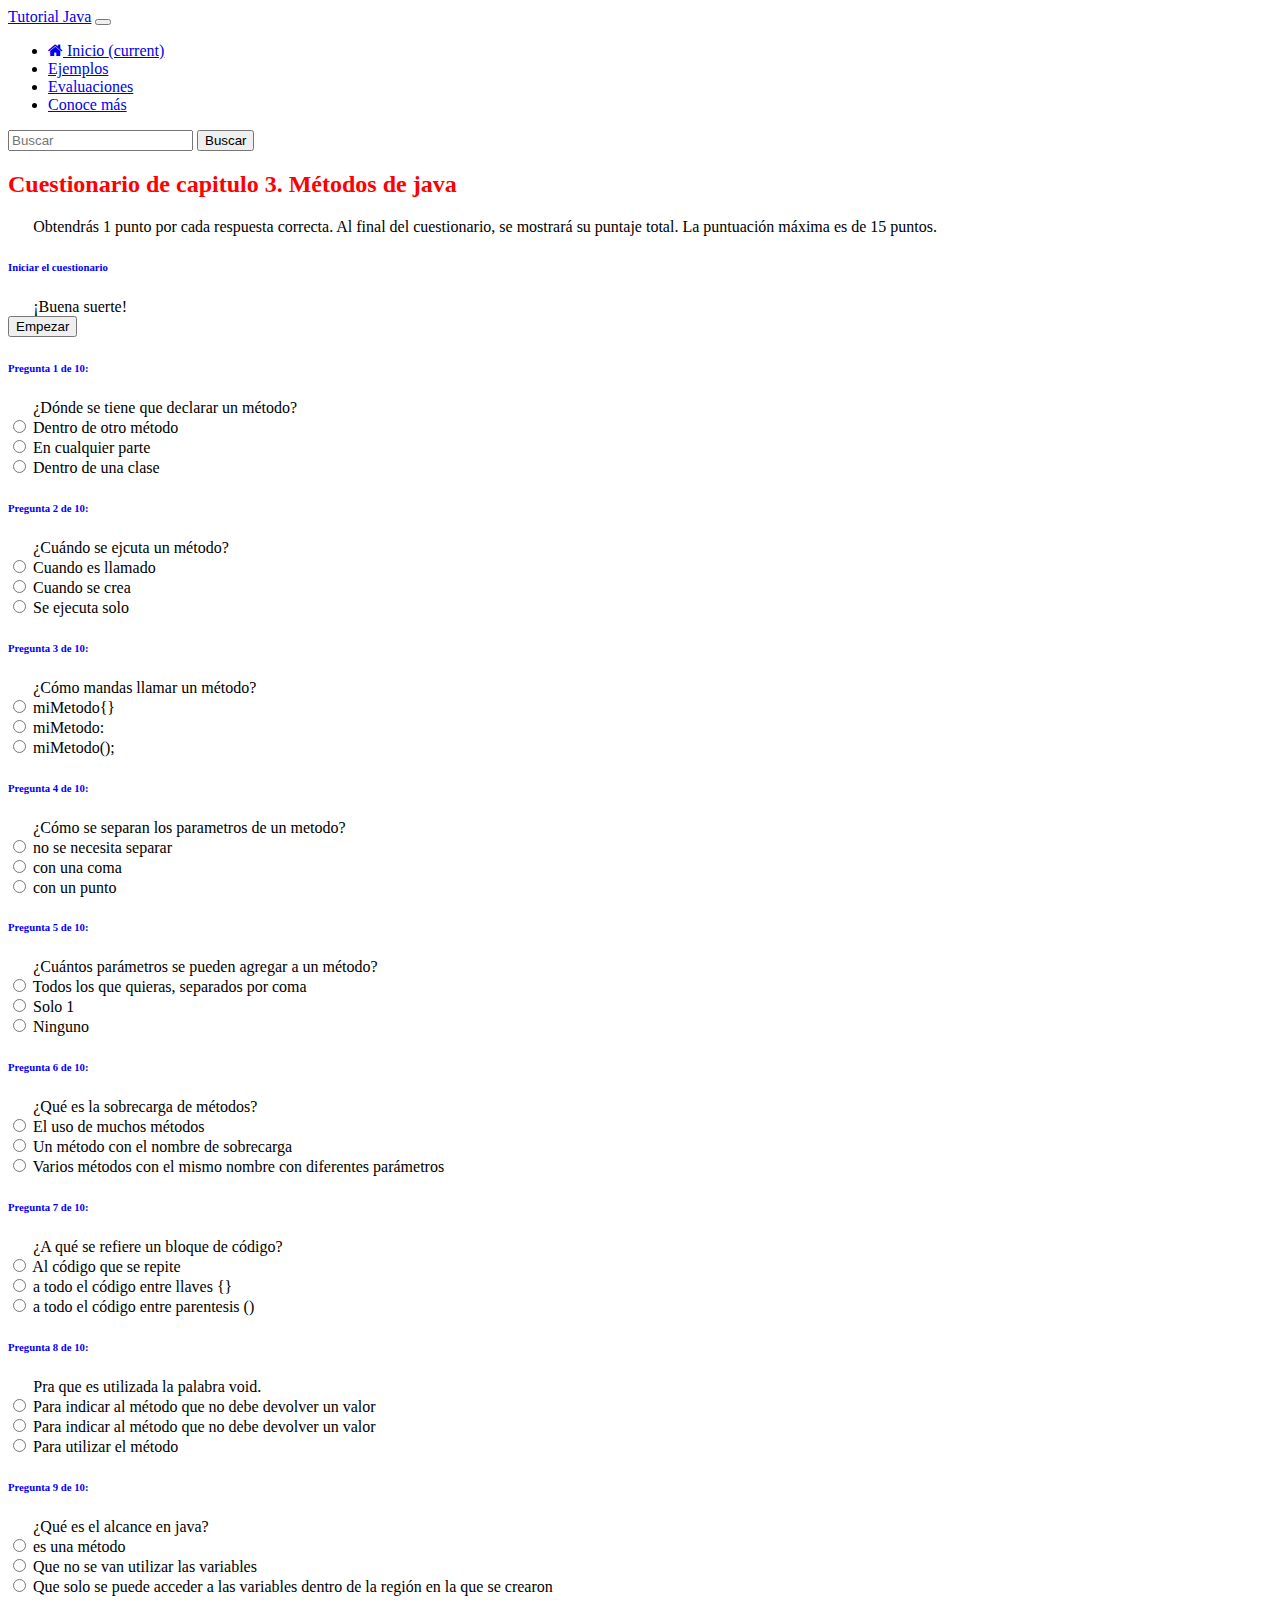
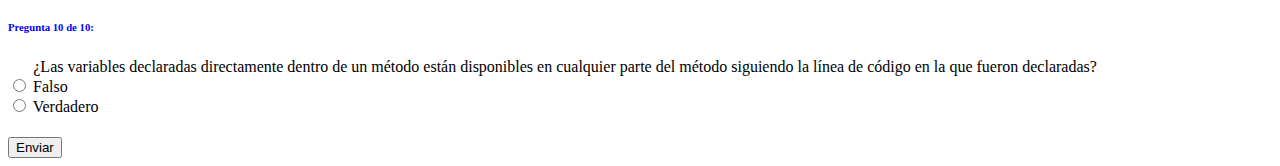
<file: evaluacion3.html>
<!DOCTYPE html>
<html lang="en">

<head>
    <meta charset="UTF-8">
    <meta http-equiv="X-UA-Compatible" content="IE=edge">
    <meta name="viewport" content="width=device-width, initial-scale=1.0">
    <title>Document</title>
    <link href="https://cdn.jsdelivr.net/npm/bootstrap@5.0.2/dist/css/bootstrap.min.css" rel="stylesheet"
        integrity="sha384-EVSTQN3/azprG1Anm3QDgpJLIm9Nao0Yz1ztcQTwFspd3yD65VohhpuuCOmLASjC" crossorigin="anonymous">
    <link rel="stylesheet" href="https://cdnjs.cloudflare.com/ajax/libs/font-awesome/4.7.0/css/font-awesome.min.css">
    <link rel="stylesheet" href="estilo.css">
    <link rel="manifest" href="./manifest.json">
    <script type="text/javascript">
      if ("serviceWorker" in navigator) {
        navigator.serviceWorker.register("sw.js");
      }
    </script>
   
</head>

<body>

    <nav class="navbar navbar-expand-lg navbar-dark bg-dark">
        <div class="container-fluid ml-5">
            <a class="navbar-brand" href="#">Tutorial Java</a>
            <button class="navbar-toggler" type="button" data-bs-toggle="collapse" data-bs-target="#navbarColor02"
                aria-controls="navbarColor02" aria-expanded="false" aria-label="Toggle navigation">
                <span class="navbar-toggler-icon"></span>
            </button>
            <div class="collapse navbar-collapse" id="navbarColor02">
                <ul class="navbar-nav me-auto">
                    <li class="nav-item">
                        <a class="nav-link" href="index.html"><i class="fa fa-home"></i> Inicio
                            <span class="visually-hidden">(current)</span>
                        </a>
                    </li>
                    <li class="nav-item">
                        <a class="nav-link" href="ejemplos.html"><i class="fas fa-contact"></i> Ejemplos</a>
                    </li>
                    <li class="nav-item">
                        <a class="nav-link" href="evaluaciones.html">Evaluaciones</a>
                    </li>
                    <li class="nav-item">
                        <a class="nav-link" href="https://www.w3schools.com/java/default.asp"> Conoce más </a>
                    </li>
                </ul>
                <form class="d-flex">
                    <input class="form-control me-sm-2" type="text" placeholder="Buscar">
                    <button class="btn btn-secondary my-2 my-sm-0" type="submit">Buscar</button>
                </form>
            </div>
        </div>
    </nav>
    <!--Termino del menú-->
    <div class="container">
        <div class="row mt-5">
            <div class="col ">
                <h2>Cuestionario de capitulo 3. Métodos de java</h2>
            </div>
        </div>
        <div class="row mt-5">
            <div class="col-12">
                <p>Obtendrás 1 punto por cada respuesta correcta. Al final del cuestionario, se mostrará su puntaje
                    total. La puntuación máxima es de 15 puntos.</p>
                <h6>
                    Iniciar el cuestionario
                </h6>
                <p>¡Buena suerte!</p>
            </div>
        </div>
        <div class="row">
            <div class="col">
                <button id="empezar" class="btn btn-outline-success btn-lg mt-3">Empezar</button>
            </div>
        </div>
        <div id="cuestionario">
        <div class="row mt-4">
            <div class="col">
                <!--pregunta 1-->
                <h6>Pregunta 1 de 10:</h6>
                <p>
                    ¿Dónde se tiene que declarar un método?
                </p>
                <div class="form-check">
                    <input class="form-check-input" type="radio" name="p1" 
                        value="option1">
                    <label class="form-check-label" for="exampleRadios1">
                        Dentro de otro método
                    </label>
                </div>
                <div class="form-check">
                    <input class="form-check-input" type="radio" name="p1" 
                        value="option1">
                    <label class="form-check-label" for="exampleRadios1">
                        En cualquier parte
                    </label>
                </div>
                <div class="form-check">
                    <input class="form-check-input" type="radio" name="p1" id="p1r1"
                        value="option1">
                    <label class="form-check-label" for="exampleRadios1">
                       Dentro de una clase
                    </label>
                </div>
            </div>
        </div>
        <!--Termina la pregunta 1-->
        <div class="row mt-4">
            <div class="col">
                <!--pregunta 2-->
                <h6>Pregunta 2 de 10:</h6>
                <p>
                    ¿Cuándo se ejcuta un método?
                </p>
                <div class="form-check">
                    <input class="form-check-input" type="radio" name="p2" id="p2r2"
                        value="option1">
                    <label class="form-check-label" for="exampleRadios1">
                        Cuando es llamado
                    </label>
                </div>
                <div class="form-check">
                    <input class="form-check-input" type="radio" name="p2" 
                        value="option1">
                    <label class="form-check-label" for="exampleRadios1">
                        Cuando se crea
                    </label>
                </div>
                <div class="form-check">
                    <input class="form-check-input" type="radio" name="p2" 
                        value="option1">
                    <label class="form-check-label" for="exampleRadios1">
                       Se ejecuta solo
                    </label>
                </div>
            </div>
        </div>
        <!--Pregunta 3-->
        <div class="row mt-4">
            <div class="col">
                <h6>Pregunta 3 de 10:</h6>
                <p>
                    ¿Cómo mandas llamar un método?
                </p>
                <div class="form-check">
                    <input class="form-check-input" type="radio" name="p3" id=""
                        value="option1">
                    <label class="form-check-label" for="exampleRadios1">
                        miMetodo{}
                    </label>
                </div>
                <div class="form-check">
                    <input class="form-check-input" type="radio" name="p3" id=""
                        value="option1">
                    <label class="form-check-label" for="exampleRadios1">
                        miMetodo:
                    </label>
                </div>
                <div class="form-check">
                    <input class="form-check-input" type="radio" name="p3" id="p3r3"
                        value="option1">
                    <label class="form-check-label" for="exampleRadios1">
                       miMetodo();
                    </label>
                </div>
            </div>
        </div>
        <!--Pregunta 4-->
        <div class="row mt-4">
            <div class="col">
                <h6>Pregunta 4 de 10:</h6>
                <p>
                    ¿Cómo se separan los parametros de un metodo?
                </p>
                <div class="form-check">
                    <input class="form-check-input" type="radio" name="p4" id=""
                        value="option1">
                    <label class="form-check-label" for="exampleRadios1">
                        no se necesita separar
                    </label>
                </div>
                <div class="form-check">
                    <input class="form-check-input" type="radio" name="p4" id="p4r4"
                        value="option1">
                    <label class="form-check-label" for="exampleRadios1">
                        con una coma
                    </label>
                </div>
                <div class="form-check">
                    <input class="form-check-input" type="radio" name="p4" id=""
                        value="option1">
                    <label class="form-check-label" for="exampleRadios1">
                       con un punto
                    </label>
                </div>
            </div>
        </div>
         <!--Pregunta 5-->
         <div class="row mt-4">
            <div class="col">
                <h6>Pregunta 5 de 10:</h6>
                <p>
                    ¿Cuántos parámetros se pueden agregar a un método?
                </p>
                <div class="form-check">
                    <input class="form-check-input" type="radio" name="p5" id="p5r5"
                        value="option1">
                    <label class="form-check-label" for="exampleRadios1">
                        Todos los que quieras, separados por coma
                    </label>
                </div>
                <div class="form-check">
                    <input class="form-check-input" type="radio" name="p5" 
                        value="option1">
                    <label class="form-check-label" for="exampleRadios1">
                        Solo 1
                    </label>
                </div>
                <div class="form-check">
                    <input class="form-check-input" type="radio" name="p5" id=""
                        value="option1">
                    <label class="form-check-label" for="exampleRadios1">
                       Ninguno
                    </label>
                </div>
            </div>
        </div>
        <!--Pregunta 6-->
        <div class="row mt-4">
            <div class="col">
                <h6>Pregunta 6 de 10:</h6>
                <p>
                    ¿Qué es la sobrecarga de métodos?
                </p>
                <div class="form-check">
                    <input class="form-check-input" type="radio" name="p6" 
                        value="option1">
                    <label class="form-check-label" for="exampleRadios1">
                        El uso de muchos métodos
                    </label>
                </div>
                <div class="form-check">
                    <input class="form-check-input" type="radio" name="p6" 
                        value="option1">
                    <label class="form-check-label" for="exampleRadios1">
                        Un método con el nombre de sobrecarga
                    </label>
                </div>
                <div class="form-check">
                    <input class="form-check-input" type="radio" name="p6" id="p6r6"
                        value="option1">
                    <label class="form-check-label" for="exampleRadios1">
                        Varios métodos con el mismo nombre con diferentes parámetros
                    </label>
                </div>
            </div>
        </div>
        <!-------------------------------->
         <!--Pregunta 7-->
         <div class="row mt-4">
            <div class="col">
                <h6>Pregunta 7 de 10:</h6>
                <p>
                    ¿A qué se refiere un bloque de código?
                </p>
                <div class="form-check">
                    <input class="form-check-input" type="radio" name="p7" 
                        value="option1">
                    <label class="form-check-label" for="exampleRadios1">
                        Al código que se repite
                    </label>
                </div>
                <div class="form-check">
                    <input class="form-check-input" type="radio" name="p7" id="p7r7"
                        value="option1">
                    <label class="form-check-label" for="exampleRadios1">
                        a todo el código entre llaves {}
                    </label>
                </div>
                <div class="form-check">
                    <input class="form-check-input" type="radio" name="p7" 
                        value="option1">
                    <label class="form-check-label" for="exampleRadios1">
                        a todo el código entre parentesis ()
                    </label>
                </div>
            </div>
        </div>
        <!-------------------------------->
         <!--Pregunta 8-->
         <div class="row mt-4">
            <div class="col">
                <h6>Pregunta 8 de 10:</h6>
                <p>
                    Pra que es utilizada la palabra void.
                </p>
                <div class="form-check">
                    <input class="form-check-input" type="radio" name="p8" id="p8r8"
                        value="option1">
                    <label class="form-check-label" for="exampleRadios1">
                        Para indicar al método que no debe devolver un valor
                    </label>
                </div>
                <div class="form-check">
                    <input class="form-check-input" type="radio" name="p8" 
                        value="option1">
                    <label class="form-check-label" for="exampleRadios1">
                        Para indicar al método que no debe devolver un valor
                    </label>
                </div>
                <div class="form-check">
                    <input class="form-check-input" type="radio" name="p8" 
                        value="option1">
                    <label class="form-check-label" for="exampleRadios1">
                        Para utilizar el método
                    </label>
                </div>
            </div>
        </div>
        <!-------------------------------->
         <!--Pregunta 9-->
         <div class="row mt-4">
            <div class="col">
                <h6>Pregunta 9 de 10:</h6>
                <p>
                    ¿Qué es el alcance en java?
                </p>
                <div class="form-check">
                    <input class="form-check-input" type="radio" name="p9" 
                        value="option1">
                    <label class="form-check-label" for="exampleRadios1">
                        es una método
                    </label>
                </div>
                <div class="form-check">
                    <input class="form-check-input" type="radio" name="p9" 
                        value="option1">
                    <label class="form-check-label" for="exampleRadios1">
                       Que no se van utilizar las variables
                    </label>
                </div>
                <div class="form-check">
                    <input class="form-check-input" type="radio" name="p9" id="p9r9"
                        value="option1">
                    <label class="form-check-label" for="exampleRadios1">
                        Que solo se puede acceder a las variables dentro de la región en la que se crearon
                    </label>
                </div>
            </div>
        </div>
        <!-------------------------------->
         <!--Pregunta 10-->
         <div class="row mt-4">
            <div class="col">
                <h6>Pregunta 10 de 10:</h6>
                <p>
                    ¿Las variables declaradas directamente dentro de un método están disponibles en cualquier parte del método siguiendo la línea de código en la que fueron declaradas?
                </p>
                <div class="form-check">
                    <input class="form-check-input" type="radio" name="p10" 
                        value="option1">
                    <label class="form-check-label" for="exampleRadios1">
                        Falso
                    </label>
                </div>
                <div class="form-check">
                    <input class="form-check-input" type="radio" name="p10" id="p10r10"
                        value="option1">
                    <label class="form-check-label" for="exampleRadios1">
                        Verdadero
                    </label>
                </div>

            </div>
        </div>
        <!-------------------------------->

        <h4 id="resultado"></h4>

        <div class="row mt-4">
            <div class="col mb-4 ">
                <button id="btnEnviar3" class="btn btn-primary btn-lg mb-4 ">Enviar</button>
            </div>
        </div>
    </div>
    <!--fin del container-->
    <script src="https://code.jquery.com/jquery-3.2.1.slim.min.js"
        integrity="sha384-KJ3o2DKtIkvYIK3UENzmM7KCkRr/rE9/Qpg6aAZGJwFDMVNA/GpGFF93hXpG5KkN"
        crossorigin="anonymous"></script>
    <script src="https://cdn.jsdelivr.net/npm/bootstrap@5.0.2/dist/js/bootstrap.bundle.min.js"
        integrity="sha384-MrcW6ZMFYlzcLA8Nl+NtUVF0sA7MsXsP1UyJoMp4YLEuNSfAP+JcXn/tWtIaxVXM"
        crossorigin="anonymous"></script>
    <script src="https://cdn.jsdelivr.net/npm/@popperjs/core@2.9.2/dist/umd/popper.min.js"
        integrity="sha384-IQsoLXl5PILFhosVNubq5LC7Qb9DXgDA9i+tQ8Zj3iwWAwPtgFTxbJ8NT4GN1R8p"
        crossorigin="anonymous"></script>
    <script src="https://cdn.jsdelivr.net/npm/bootstrap@5.0.2/dist/js/bootstrap.min.js"
        integrity="sha384-cVKIPhGWiC2Al4u+LWgxfKTRIcfu0JTxR+EQDz/bgldoEyl4H0zUF0QKbrJ0EcQF"
        crossorigin="anonymous"></script>

    <script src="main.js"></script>
</body>

</html>
</file>
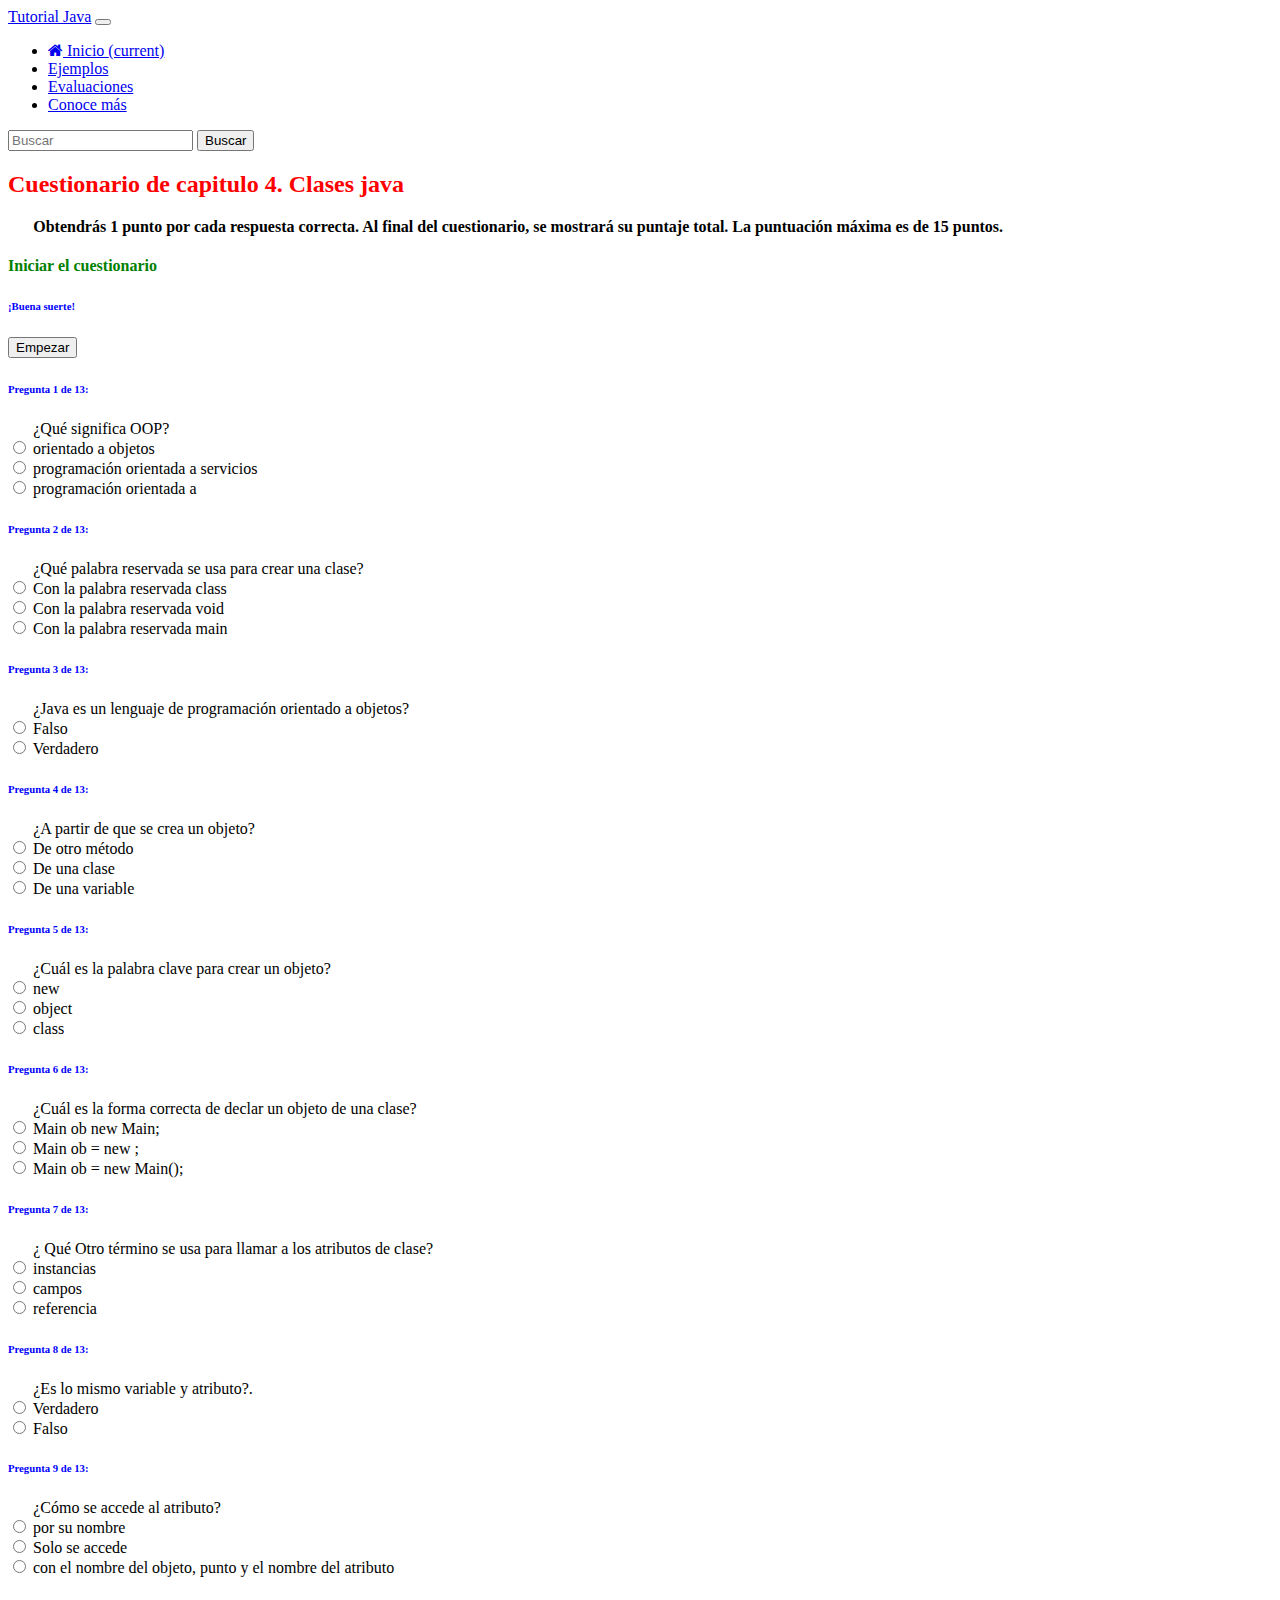
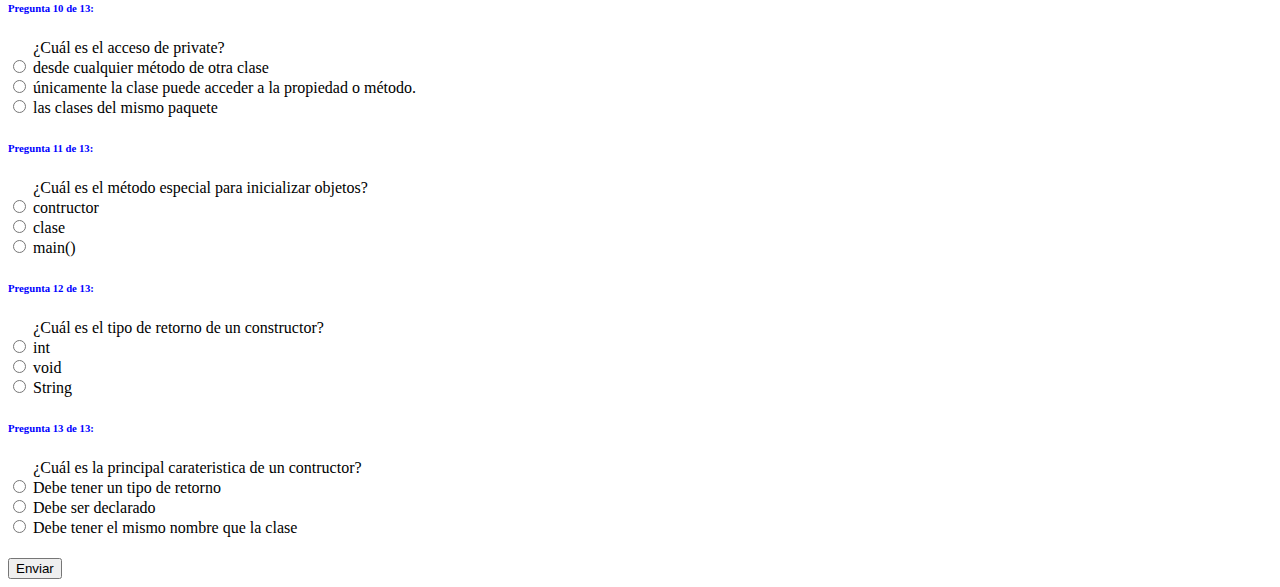
<file: evaluacion4.html>
<!DOCTYPE html>
<html lang="en">

<head>
    <meta charset="UTF-8">
    <meta http-equiv="X-UA-Compatible" content="IE=edge">
    <meta name="viewport" content="width=device-width, initial-scale=1.0">
    <title>Evaluación</title>
    <link href="https://cdn.jsdelivr.net/npm/bootstrap@5.0.2/dist/css/bootstrap.min.css" rel="stylesheet"
        integrity="sha384-EVSTQN3/azprG1Anm3QDgpJLIm9Nao0Yz1ztcQTwFspd3yD65VohhpuuCOmLASjC" crossorigin="anonymous">
    <link rel="stylesheet" href="https://cdnjs.cloudflare.com/ajax/libs/font-awesome/4.7.0/css/font-awesome.min.css">
    <link rel="stylesheet" href="estilo.css">
    <link rel="manifest" href="./manifest.json">
    <script type="text/javascript">
      if ("serviceWorker" in navigator) {
        navigator.serviceWorker.register("sw.js");
      }
    </script>
   
</head>

<body>

    <nav class="navbar navbar-expand-lg navbar-dark bg-dark">
        <div class="container-fluid ml-5">
            <a class="navbar-brand" href="#">Tutorial Java</a>
            <button class="navbar-toggler" type="button" data-bs-toggle="collapse" data-bs-target="#navbarColor02"
                aria-controls="navbarColor02" aria-expanded="false" aria-label="Toggle navigation">
                <span class="navbar-toggler-icon"></span>
            </button>
            <div class="collapse navbar-collapse" id="navbarColor02">
                <ul class="navbar-nav me-auto">
                    <li class="nav-item">
                        <a class="nav-link" href="index.html"><i class="fa fa-home"></i> Inicio
                            <span class="visually-hidden">(current)</span>
                        </a>
                    </li>
                    <li class="nav-item">
                        <a class="nav-link" href="ejemplos.html"><i class="fas fa-contact"></i> Ejemplos</a>
                    </li>
                    <li class="nav-item">
                        <a class="nav-link" href="evaluaciones.html">Evaluaciones</a>
                    </li>
                    <li class="nav-item">
                        <a class="nav-link" href="https://www.w3schools.com/java/default.asp"> Conoce más </a>
                    </li>
                </ul>
                <form class="d-flex">
                    <input class="form-control me-sm-2" type="text" placeholder="Buscar">
                    <button class="btn btn-secondary my-2 my-sm-0" type="submit">Buscar</button>
                </form>
            </div>
        </div>
    </nav>
    <!--Termino del menú-->
    <div class="container">
        <div class="row mt-5">
            <div class="col ">
                <h2>Cuestionario de capitulo 4. Clases java</h2>
            </div>
        </div>
        <div class="row mt-5">
            <div class="col-12">
                <p><b>Obtendrás 1 punto por cada respuesta correcta. Al final del cuestionario, se mostrará su puntaje
                    total. La puntuación máxima es de 15 puntos.</b></p>
                <h4>
                    Iniciar el cuestionario
                </h4>
                <h6>¡Buena suerte!</h6>
            </div>
        </div>
        <div class="row">
            <div class="col">
                <button id="empezar" class="btn btn-outline-success btn-lg mt-3">Empezar</button>
            </div>
        </div>
        <div id="cuestionario">
        <div class="row mt-4">
            <div class="col">
                <!--pregunta 1-->
                <h6>Pregunta 1 de 13:</h6>
                <p>
                    ¿Qué significa OOP?
                </p>
                <div class="form-check">
                    <input class="form-check-input" type="radio" name="p1" 
                        value="option1">
                    <label class="form-check-label" for="exampleRadios1">
                        orientado a objetos
                    </label>
                </div>
                <div class="form-check">
                    <input class="form-check-input" type="radio" name="p1" 
                        value="option1">
                    <label class="form-check-label" for="exampleRadios1">
                        programación orientada a servicios
                    </label>
                </div>
                <div class="form-check">
                    <input class="form-check-input" type="radio" name="p1" id="p1r1"
                        value="option1">
                    <label class="form-check-label" for="exampleRadios1">
                        programación orientada a
                    </label>
                </div>
            </div>
        </div>
        <!--Termina la pregunta 1-->
        <div class="row mt-4">
            <div class="col">
                <!--pregunta 2-->
                <h6>Pregunta 2 de 13:</h6>
                <p>
                    ¿Qué palabra reservada se usa para crear una clase?
                </p>
                <div class="form-check">
                    <input class="form-check-input" type="radio" name="p2" id="p2r2"
                        value="option1">
                    <label class="form-check-label" for="exampleRadios1">
                        Con la palabra reservada class
                    </label>
                </div>
                <div class="form-check">
                    <input class="form-check-input" type="radio" name="p2" 
                        value="option1">
                    <label class="form-check-label" for="exampleRadios1">
                        Con la palabra reservada void
                    </label>
                </div>
                <div class="form-check">
                    <input class="form-check-input" type="radio" name="p2" 
                        value="option1">
                    <label class="form-check-label" for="exampleRadios1">
                        Con la palabra reservada main
                    </label>
                </div>
            </div>
        </div>
        <!--Pregunta 3-->
        <div class="row mt-4">
            <div class="col">
                <h6>Pregunta 3 de 13:</h6>
                <p>
                    ¿Java es un lenguaje de programación orientado a objetos?
                </p>
                <div class="form-check">
                    <input class="form-check-input" type="radio" name="p3" id=""
                        value="option1">
                    <label class="form-check-label" for="exampleRadios1">
                       Falso
                    </label>
                </div>

                <div class="form-check">
                    <input class="form-check-input" type="radio" name="p3" id="p3r3"
                        value="option1">
                    <label class="form-check-label" for="exampleRadios1">
                       Verdadero
                    </label>
                </div>
            </div>
        </div>
        <!--Pregunta 4-->
        <div class="row mt-4">
            <div class="col">
                <h6>Pregunta 4 de 13:</h6>
                <p>
                    ¿A partir de que se crea un objeto?
                </p>
                <div class="form-check">
                    <input class="form-check-input" type="radio" name="p4" id=""
                        value="option1">
                    <label class="form-check-label" for="exampleRadios1">
                        De otro método
                    </label>
                </div>
                <div class="form-check">
                    <input class="form-check-input" type="radio" name="p4" id="p4r4"
                        value="option1">
                    <label class="form-check-label" for="exampleRadios1">
                        De una clase
                    </label>
                </div>
                <div class="form-check">
                    <input class="form-check-input" type="radio" name="p4" id=""
                        value="option1">
                    <label class="form-check-label" for="exampleRadios1">
                       De una variable
                    </label>
                </div>
            </div>
        </div>
         <!--Pregunta 5-->
         <div class="row mt-4">
            <div class="col">
                <h6>Pregunta 5 de 13:</h6>
                <p>
                    ¿Cuál es la palabra clave para crear un objeto?
                </p>
                <div class="form-check">
                    <input class="form-check-input" type="radio" name="p5" id="p5r5"
                        value="option1">
                    <label class="form-check-label" for="exampleRadios1">
                        new
                    </label>
                </div>
                <div class="form-check">
                    <input class="form-check-input" type="radio" name="p5" 
                        value="option1">
                    <label class="form-check-label" for="exampleRadios1">
                        object
                    </label>
                </div>
                <div class="form-check">
                    <input class="form-check-input" type="radio" name="p5" id=""
                        value="option1">
                    <label class="form-check-label" for="exampleRadios1">
                       class
                    </label>
                </div>
            </div>
        </div>
        <!--Pregunta 6-->
        <div class="row mt-4">
            <div class="col">
                <h6>Pregunta 6 de 13:</h6>
                <p>
                    ¿Cuál es la forma correcta de declar un objeto de una clase?
                </p>
                <div class="form-check">
                    <input class="form-check-input" type="radio" name="p6" 
                        value="option1">
                    <label class="form-check-label" for="exampleRadios1">
                        Main ob new Main;
                    </label>
                </div>
                <div class="form-check">
                    <input class="form-check-input" type="radio" name="p6" 
                        value="option1">
                    <label class="form-check-label" for="exampleRadios1">
                        Main ob = new ;
                    </label>
                </div>
                <div class="form-check">
                    <input class="form-check-input" type="radio" name="p6" id="p6r6"
                        value="option1">
                    <label class="form-check-label" for="exampleRadios1">
                        Main ob = new Main();
                    </label>
                </div>
            </div>
        </div>
        <!-------------------------------->
         <!--Pregunta 7-->
         <div class="row mt-4">
            <div class="col">
                <h6>Pregunta 7 de 13:</h6>
                <p>
                    ¿ Qué Otro término  se usa para llamar a los atributos de clase?
                </p>
                <div class="form-check">
                    <input class="form-check-input" type="radio" name="p7" 
                        value="option1">
                    <label class="form-check-label" for="exampleRadios1">
                        instancias
                    </label>
                </div>
                <div class="form-check">
                    <input class="form-check-input" type="radio" name="p7" id="p7r7"
                        value="option1">
                    <label class="form-check-label" for="exampleRadios1">
                        campos
                    </label>
                </div>
                <div class="form-check">
                    <input class="form-check-input" type="radio" name="p7" 
                        value="option1">
                    <label class="form-check-label" for="exampleRadios1">
                        referencia
                    </label>
                </div>
            </div>
        </div>
        <!-------------------------------->
         <!--Pregunta 8-->
         <div class="row mt-4">
            <div class="col">
                <h6>Pregunta 8 de 13:</h6>
                <p>
                    ¿Es lo mismo variable y atributo?.
                </p>
                <div class="form-check">
                    <input class="form-check-input" type="radio" name="p8" id="p8r8"
                        value="option1">
                    <label class="form-check-label" for="exampleRadios1">
                       Verdadero
                    </label>
                </div>
                <div class="form-check">
                    <input class="form-check-input" type="radio" name="p8" 
                        value="option1">
                    <label class="form-check-label" for="exampleRadios1">
                        Falso
                    </label>
                </div>
            </div>
        </div>
        <!-------------------------------->
         <!--Pregunta 9-->
         <div class="row mt-4">
            <div class="col">
                <h6>Pregunta 9 de 13:</h6>
                <p>
                    ¿Cómo se accede al atributo?
                </p>
                <div class="form-check">
                    <input class="form-check-input" type="radio" name="p9" 
                        value="option1">
                    <label class="form-check-label" for="exampleRadios1">
                        por su nombre
                    </label>
                </div>
                <div class="form-check">
                    <input class="form-check-input" type="radio" name="p9" 
                        value="option1">
                    <label class="form-check-label" for="exampleRadios1">
                        Solo se accede
                    </label>
                </div>
                <div class="form-check">
                    <input class="form-check-input" type="radio" name="p9" id="p9r9"
                        value="option1">
                    <label class="form-check-label" for="exampleRadios1">
                       con el nombre del objeto, punto y el nombre del atributo
                    </label>
                </div>
            </div>
        </div>
        <!-------------------------------->
         <!--Pregunta 10-->
         <div class="row mt-4">
            <div class="col">
                <h6>Pregunta 10 de 13:</h6>
                <p>
                    ¿Cuál es el acceso de private?
                </p>
                <div class="form-check">
                    <input class="form-check-input" type="radio" name="p10" 
                        value="option1">
                    <label class="form-check-label" for="exampleRadios1">
                        desde cualquier método de otra clase
                    </label>
                </div>
                <div class="form-check">
                    <input class="form-check-input" type="radio" name="p10" id="p10r10"
                        value="option1">
                    <label class="form-check-label" for="exampleRadios1">
                        únicamente la clase puede acceder a la propiedad o método.
                    </label>
                </div>
                <div class="form-check">
                    <input class="form-check-input" type="radio" name="p10" 
                        value="option1">
                    <label class="form-check-label" for="exampleRadios1">
                        las clases del mismo paquete
                    </label>
                </div>
            </div>
        </div>
        <!-------------------------------->
        <!--Pregunta 11-->
        <div class="row mt-4">
            <div class="col">
                <h6>Pregunta 11 de 13:</h6>
                <p>
                    ¿Cuál es el método especial para inicializar objetos?
                </p>
                <div class="form-check">
                    <input class="form-check-input" type="radio" name="11" id="p11r11"
                        value="option1">
                    <label class="form-check-label" for="exampleRadios1">
                        contructor
                    </label>
                </div>
                <div class="form-check">
                    <input class="form-check-input" type="radio" name="p11" 
                        value="option1">
                    <label class="form-check-label" for="exampleRadios1">
                        clase
                    </label>
                </div>
                <div class="form-check">
                    <input class="form-check-input" type="radio" name="p11" 
                        value="option1">
                    <label class="form-check-label" for="exampleRadios1">
                        main()
                    </label>
                </div>
            </div>
        </div>
        <!-------------------------------->
        <!--Pregunta 12-->
        <div class="row mt-4">
            <div class="col">
                <h6>Pregunta 12 de 13:</h6>
                <p>
                    ¿Cuál es el tipo de retorno de un constructor?
                </p>
                <div class="form-check">
                    <input class="form-check-input" type="radio" name="p12" 
                        value="option1">
                    <label class="form-check-label" for="exampleRadios1">
                        int
                    </label>
                </div>
                <div class="form-check">
                    <input class="form-check-input" type="radio" name="p12" id="p12r12"
                        value="option1">
                    <label class="form-check-label" for="exampleRadios1">
                        void
                    </label>
                </div>
                <div class="form-check">
                    <input class="form-check-input" type="radio" name="p12" id=""
                        value="option1">
                    <label class="form-check-label" for="exampleRadios1">
                        String
                    </label>
                </div>
            </div>
        </div>
        <!-------------------------------->
        <!--Pregunta 13-->
        <div class="row mt-4">
            <div class="col">
                <h6>Pregunta 13 de 13:</h6>
                <p>
                    ¿Cuál es la principal carateristica de un contructor?
                </p>
                <div class="form-check">
                    <input class="form-check-input" type="radio" name="p13" 
                        value="option1">
                    <label class="form-check-label" for="exampleRadios1">
                        Debe tener un tipo de retorno
                    </label>
                </div>
                <div class="form-check">
                    <input class="form-check-input" type="radio" name="p13" 
                        value="option1">
                    <label class="form-check-label" for="exampleRadios1">
                        Debe ser declarado
                    </label>
                </div>
                <div class="form-check">
                    <input class="form-check-input" type="radio" name="p13" id="p13r13" 
                        value="option1">
                    <label class="form-check-label" for="exampleRadios1">
                       Debe tener el mismo nombre que la clase 
                    </label>
                </div>
            </div>
        </div>
        <!-------------------------------->
        
        <!-------------------------------->
        <!--Pregunta 15-->

        <h4 id="resultado"></h4>

        <div class="row mt-4">
            <div class="col mb-4 ">
                <button id="btnEnviar4" class="btn btn-primary btn-lg">Enviar</button>
            </div>
        </div>
    </div>
    <!--fin del container-->
    <script src="https://code.jquery.com/jquery-3.2.1.slim.min.js"
        integrity="sha384-KJ3o2DKtIkvYIK3UENzmM7KCkRr/rE9/Qpg6aAZGJwFDMVNA/GpGFF93hXpG5KkN"
        crossorigin="anonymous"></script>
    <script src="https://cdn.jsdelivr.net/npm/bootstrap@5.0.2/dist/js/bootstrap.bundle.min.js"
        integrity="sha384-MrcW6ZMFYlzcLA8Nl+NtUVF0sA7MsXsP1UyJoMp4YLEuNSfAP+JcXn/tWtIaxVXM"
        crossorigin="anonymous"></script>
    <script src="https://cdn.jsdelivr.net/npm/@popperjs/core@2.9.2/dist/umd/popper.min.js"
        integrity="sha384-IQsoLXl5PILFhosVNubq5LC7Qb9DXgDA9i+tQ8Zj3iwWAwPtgFTxbJ8NT4GN1R8p"
        crossorigin="anonymous"></script>
    <script src="https://cdn.jsdelivr.net/npm/bootstrap@5.0.2/dist/js/bootstrap.min.js"
        integrity="sha384-cVKIPhGWiC2Al4u+LWgxfKTRIcfu0JTxR+EQDz/bgldoEyl4H0zUF0QKbrJ0EcQF"
        crossorigin="anonymous"></script>

    <script src="main.js"></script>
</body>

</html>
</file>
<file: estilo.css>
p{
    text-align: justify;
}
.capitulo{
    font-size: 16pt;
}
.codigo{
    margin-top: 20%;
    padding: 0%;
    font-weight: bold;
    background: rgb(234, 229, 229);
    color: rgb(181, 22, 22);
    margin: 0;
    margin-left: 2%;
}
p{
    margin: 0;
    margin-left: 2%;
    text-align: justify;
    margin-right: 2%;
    
}
.ejercicio{
    color: white;
    background: rgb(46, 45, 45);
    padding-left: 2%;
}
#cmd{
    background: rgb(47, 46, 46);
    color: white;
    width: 70%;
    padding-left: 5%;
    margin-bottom: 2%;

}
h4{
    color: green;
}
h6{
    color: blue;
}
h2{
    color: red;
}
</file>
